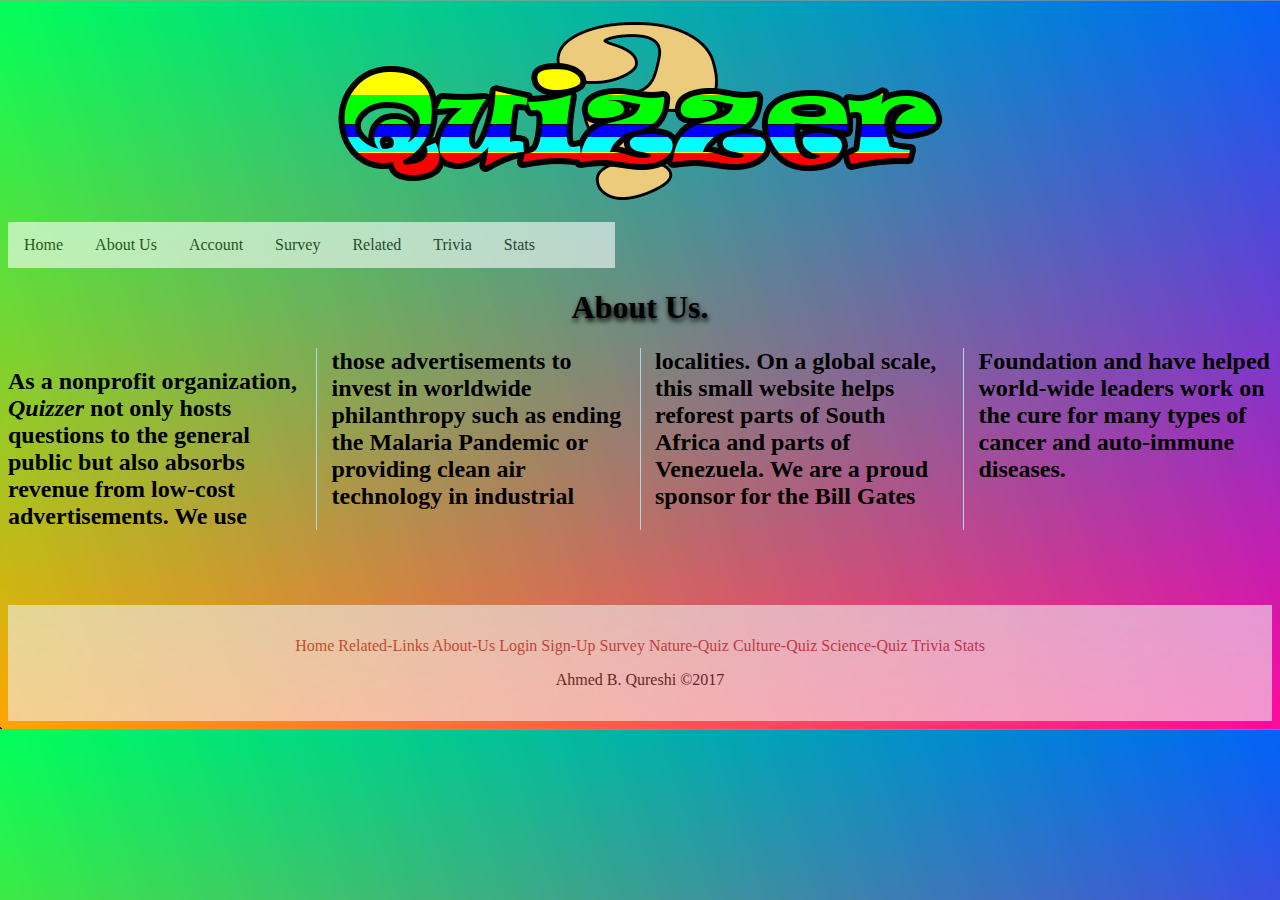
<file: aboutus.html>
﻿<!--Author: Ahmed B. Qureshi
	Date: 1/30/2017-->

	<!DOCTYPE html>
	<html lang = "en">
	<head>
		<meta charset = "utf-8">
		<title>Welcome to the Quiz Website!</title>
		<link rel="stylesheet" type="text/css" href="stylesheet.css">
		<script src="script.js"></script>
	</head>
	<body>
		<header>
			<center><a href = "index.html"><img src = "Quizzer.png" title = "Quizzer Logo" alt = "The logo for the Quizzer website."></a></center>
			<!--INSERT LOGO-->
		</header>

		<!-- Top Navbar-->
		<ul class="menuList" id = "menuListOthers">
			<li><a href="index.html">Home</a></li>
			<li><a href="aboutus.html">About Us</a></li>
			<li class="dropdown">
				<a href="#" class="dropbtn">Account</a>
				<div class="dropdown-content">
					<a href="login.html">Login</a>
					<a href="signup.html">Sign Up</a>
				</div>
			</li>
			<li><a href="survey.html">Survey</a></li>
			<li><a href= "relatedlinks.html">Related</a></li>
            <li><a href="trivia.html">Trivia</a></li>
            <li><a href="stats.html">Stats</a></li>


		</ul>


		<!-- Heading -->
		<p><h1><strong><center>About Us.</center></strong> </h1></p>

		<!-- Fixed amount of columns -->
		<div id = "FourColumns"><p><h2>As a nonprofit organization, <em>Quizzer</em> not only hosts
			questions to the general public but also absorbs revenue from
			low-cost advertisements. We use those advertisements to invest
			in worldwide philanthropy such as ending the Malaria Pandemic 
			or providing clean air technology in industrial localities. On
			a global scale, this small website helps reforest parts of 
			South Africa and parts of Venezuela. We are a proud sponsor for
			the Bill Gates Foundation and have helped world-wide leaders
			work on the cure for many types of cancer and auto-immune diseases.
		</h2></p>
	</div>

	<!-- Footer -->
	<footer class="footer" id="AboutUsFooterFix">
		<p>
			<center><a href="index.html">Home</a>
				<a href="relatedlinks.html">Related-Links</a>
				<a href="aboutus.html">About-Us</a>
				<a href="login.html">Login</a>
				<a href="signup.html">Sign-Up</a>
				<a href="survey.html">Survey</a>
				<a href="naturequiz.html">Nature-Quiz</a>
				<a href="culturequiz.html">Culture-Quiz</a>
				<a href="sciencequiz.html">Science-Quiz</a>
                <a href="trivia.html">Trivia</a>
                <a href="stats.html">Stats</a>

			</center>
		</p>
		<p><center>Ahmed B. Qureshi &copy;2017</center></p>
	</footer>	
</body>
</html>
</file>
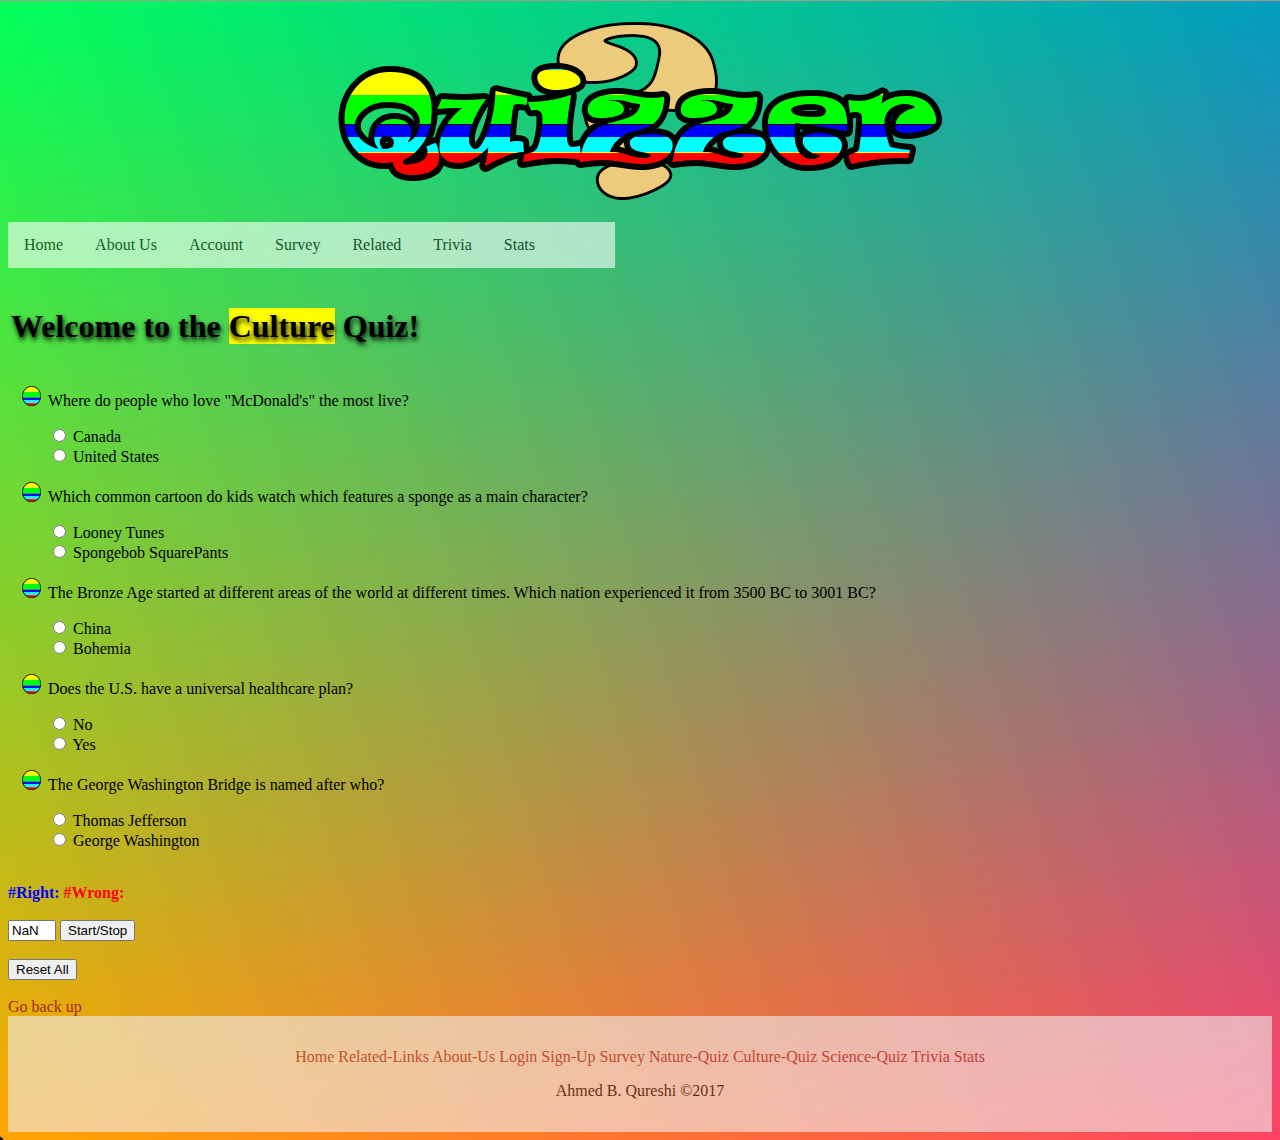
<file: culturequiz.html>
﻿<!--Author: Ahmed B. Qureshi
	Date: 1/30/2017-->

	<!DOCTYPE html>
	<html lang = "en">
	<head>
		<meta charset = "utf-8">
		<title name = "top">Welcome to the Culture Quiz!</title>
		<link rel="stylesheet" type="text/css" href="stylesheet.css">
		<script src="script.js"></script>
	</head>
	<body onload="keepCountUpdated()">
		<header>
			<center><img src = "Quizzer.png" title = "Quizzer Logo" alt = "The logo for the Quizzer website."></center>
			<!--INSERT LOGO-->
		</header>
		<!-- Top Navbar-->
		<ul class="menuList" id = "menuListQuiz">
			<li><a href="index.html">Home</a></li>
			<li><a href="aboutus.html">About Us</a></li>
			<li class="dropdown">
				<a href="#" class="dropbtn">Account</a>
				<div class="dropdown-content">
					<a href="login.html">Login</a>
					<a href="signup.html">Sign Up</a>
				</div>
			</li>
			<li><a href="survey.html">Survey</a></li>
			<li><a href= "relatedlinks.html">Related</a></li>
            <li><a href="trivia.html">Trivia</a></li>
            <li><a href="stats.html">Stats</a></li>


		</ul>


		<!--Table within a table-->
		<table>
			<tr>
				<td><h1>Welcome to the <mark>Culture</mark> Quiz!</h1></td>
			</tr>
		</table>

		<!--Using <p> and centering it since align table is not in HTML5-->
		<ol class = "listStyle">
			<li><p> Where do people who love "McDonald's" the most live?</p>
				<form action="">
					<input type="radio" name="gender" value="male" onclick="incorrect();"> Canada<br>
					<input type="radio" name="gender" value="female" onclick="correct();"> United States<br>
				</form>
			</li>
			<li><p> Which common cartoon do kids watch which features a sponge as a main character?</p>
				<form action="">
					<input type="radio" name="gender" value="male" onclick="incorrect();"> Looney Tunes<br>
					<input type="radio" name="gender" value="female" onclick="correct();"> Spongebob SquarePants<br>
				</form>
			</li>
			<li><p> The Bronze Age started at different areas of the world at different times. Which nation experienced it from 3500 BC to 3001 BC?</p>
				<form action="">
					<input type="radio" name="gender" value="male" onclick="incorrect();"> China<br>
					<input type="radio" name="gender" value="female" onclick="correct();"> Bohemia<br>
				</form>
			</li> <!--Bohemia-->
			<li><p> Does the U.S. have a universal healthcare plan?</p>
				<form action="">
					<input type="radio" name="gender" value="male" onclick="incorrect();"> No<br>
					<input type="radio" name="gender" value="female" onclick="correct();"> Yes<br>
				</form>
			</li>
			<li><p> The George Washington Bridge is named after who?</p>
				<form action="">
					<input type="radio" name="gender" value="male" onclick="incorrect();"> Thomas Jefferson<br>
					<input type="radio" name="gender" value="female" onclick="correct();"> George Washington<br>
				</form>
			</li>
		</ol>

		<!--Timer and buttons-->
		<br>
		<strong class = "timerTextRight">#Right:</strong> <label id="right"></label> <strong class = "timerTextWrong">#Wrong:</strong> <label id="wrong"></label>
		<br><br>
		<input type="text" id="txt">
		<button onclick="startCount()">Start/Stop</button>
		<!-- <button onclick="stopCount()">Stop count!</button> -->	
		<br><br><button onclick="resetAll();">Reset All</button>
		<br><br>

		<a href = "culturequiz.html#top">Go back up</a>
		<!-- Footer -->
		<footer class="footer">
			<p>
				<center><a href="index.html">Home</a>
					<a href="relatedlinks.html">Related-Links</a>
					<a href="aboutus.html">About-Us</a>
					<a href="login.html">Login</a>
					<a href="signup.html">Sign-Up</a>
					<a href="survey.html">Survey</a>
					<a href="naturequiz.html">Nature-Quiz</a>
					<a href="culturequiz.html">Culture-Quiz</a>
					<a href="sciencequiz.html">Science-Quiz</a>
                    <a href="trivia.html">Trivia</a>
                    <a href="stats.html">Stats</a>


				</center>
			</p>
			<p><center>Ahmed B. Qureshi &copy;2017</center></p>
		</footer>		
	</body>
	</html>
</file>
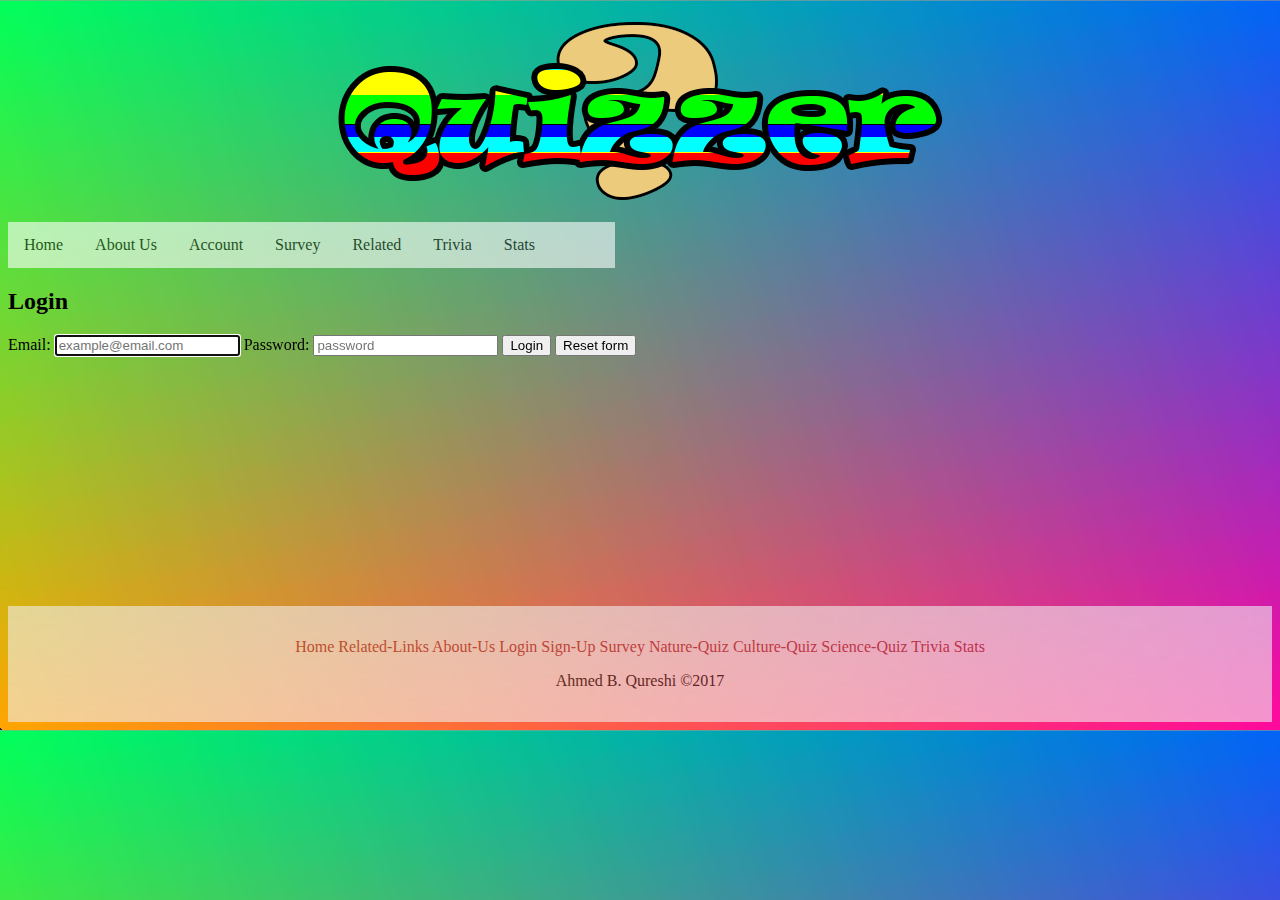
<file: login.html>
﻿<!--Author: Ahmed B. Qureshi
	Date: 1/30/2017-->

	<!DOCTYPE html>
	<html lang = "en">
	<head>
		<meta charset = "utf-8">
		<title>Login</title>
		<link rel="stylesheet" type="text/css" href="stylesheet.css">
		<script src="script.js"></script>

	</head>
	<body>
		<header>
			<center><img src = "Quizzer.png" title = "Quizzer Logo" alt = "The logo for the Quizzer website."></center>
			<!--INSERT LOGO-->
		</header>
		<!-- Top Navbar-->
		<ul class="menuList" id = "menuListOthers">
			<li><a href="index.html">Home</a></li>
			<li><a href="aboutus.html">About Us</a></li>
			<li class="dropdown">
				<a href="#" class="dropbtn">Account</a>
				<div class="dropdown-content">
					<a href="login.html">Login</a>
					<a href="signup.html">Sign Up</a>
				</div>
			</li>
			<li><a href="survey.html">Survey</a></li>
			<li><a href= "relatedlinks.html">Related</a></li>
            <li><a href="trivia.html">Trivia</a></li>
            <li><a href="stats.html">Stats</a></li>


		</ul>


		<p>
			<h2>Login</h2>
		</p>

		<!--Login Form-->
		<form id="LoginForm" name="login" action="index.html" method="get">
			<label for="useremail">Email: </label>
			<input type="email" name="useremail" placeholder="example@email.com" autofocus required>
			<label for="password" name="password" placeholder="password">Password: </label>
			<input type="password" name="password" placeholder="password" required>
			<input type="submit" value="Login">
			<input type="button" onclick="ResetDialog('LoginForm')" value="Reset form">
		</form>

		<footer class="footer" id="footerFix">
			<p>
				<center><a href="index.html">Home</a>
					<a href="relatedlinks.html">Related-Links</a>
					<a href="aboutus.html">About-Us</a>
					<a href="login.html">Login</a>
					<a href="signup.html">Sign-Up</a>
					<a href="survey.html">Survey</a>
					<a href="naturequiz.html">Nature-Quiz</a>
					<a href="culturequiz.html">Culture-Quiz</a>
					<a href="sciencequiz.html">Science-Quiz</a>
                    <a href="trivia.html">Trivia</a>
                    <a href="stats.html">Stats</a>


				</center>
			</p>
			<p><center>Ahmed B. Qureshi &copy;2017</center></p>
		</footer>
	</body>
	</html>
</file>
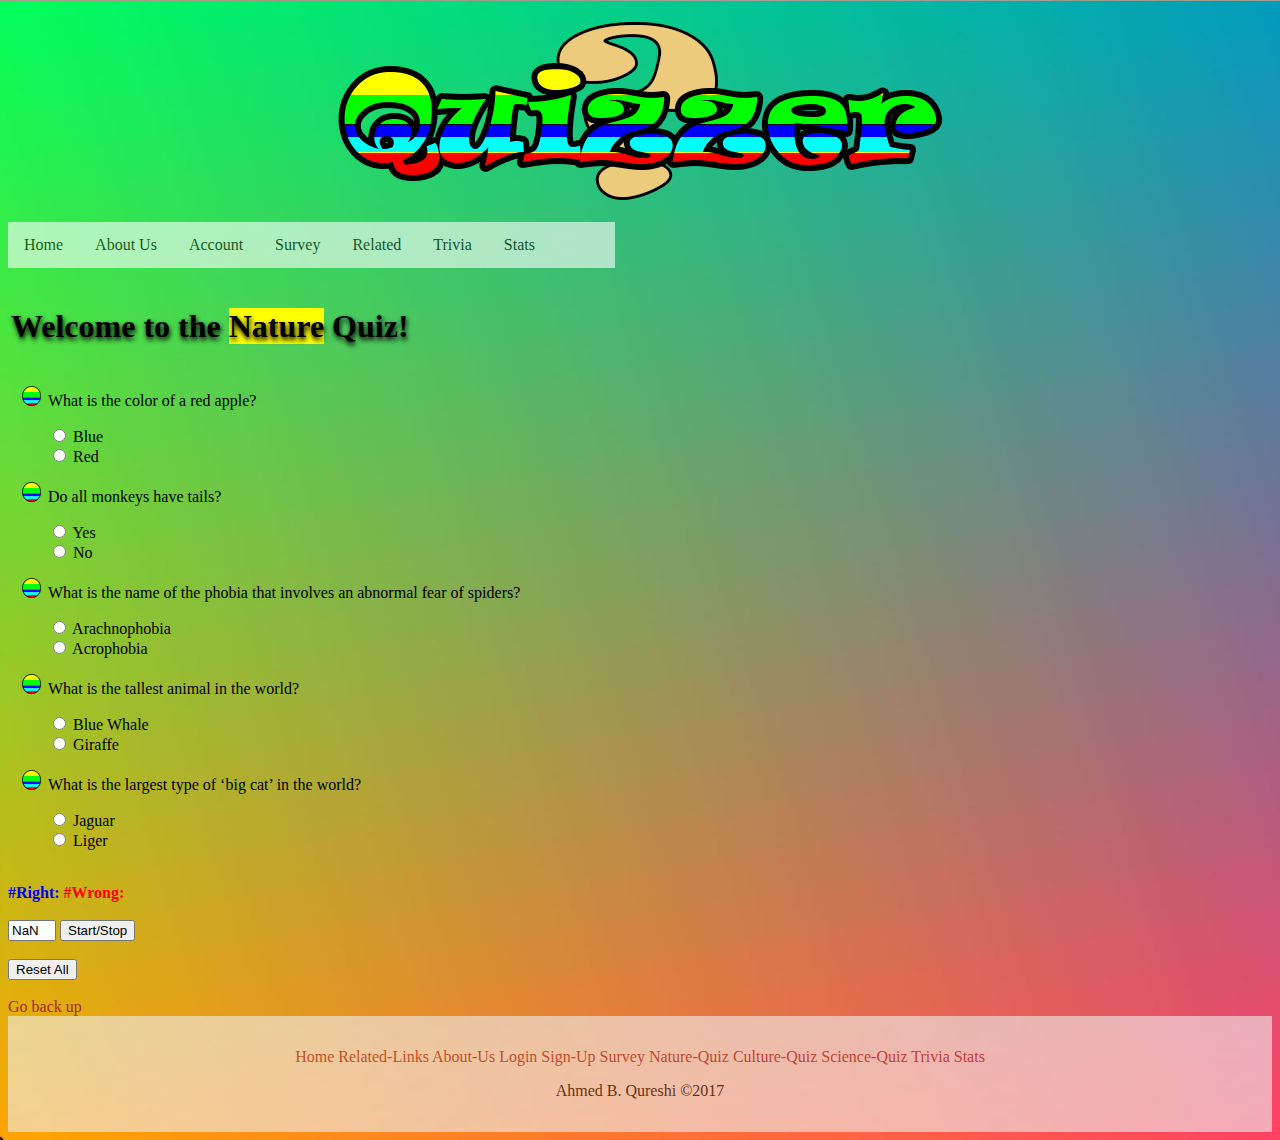
<file: naturequiz.html>
﻿<!--Author: Ahmed B. Qureshi
	Date: 1/30/2017-->

	<!DOCTYPE html>
	<html lang = "en">
	<head>
		<meta charset = "utf-8">
		<title name = "top">Welcome to the Nature Quiz!</title>
		<link rel="stylesheet" type="text/css" href="stylesheet.css">
		<script src="script.js"></script>
	</head>
	<body onload="keepCountUpdated()">
		<header>
			<center><img src = "Quizzer.png" title = "Quizzer Logo" alt = "The logo for the Quizzer website."></center>
			<!--INSERT LOGO-->
		</header>
		<!-- Top Navbar-->
		<ul class="menuList" id = "menuListQuiz">
			<li><a href="index.html">Home</a></li>
			<li><a href="aboutus.html">About Us</a></li>
			<li class="dropdown">
				<a href="#" class="dropbtn">Account</a>
				<div class="dropdown-content">
					<a href="login.html">Login</a>
					<a href="signup.html">Sign Up</a>
				</div>
			</li>
			<li><a href="survey.html">Survey</a></li>
			<li><a href= "relatedlinks.html">Related</a></li>
            <li><a href="trivia.html">Trivia</a></li>
            <li><a href="stats.html">Stats</a></li>


		</ul>

		
		<!--Table within a table-->
		<table>
			<tr>
				<td><h1>Welcome to the <mark>Nature</mark> Quiz!</h1></td>
			</tr>
		</table>

		<!--Using <p> and centering it since align table is not in HTML5-->

		<ol class = "listStyle">
			<li><p> What is the color of a red apple?</p>
					<form action="">
					  <input type="radio" name="gender" value="male" onclick="incorrect();"> Blue<br>
					  <input type="radio" name="gender" value="female" onclick="correct();"> Red<br>
					</form>
			</li> 
			<li><p> Do all monkeys have tails?</p>
					<form action="">
					  <input type="radio" name="gender" value="male" onclick="incorrect();"> Yes<br>
					  <input type="radio" name="gender" value="female" onclick="correct();"> No<br>
					</form>
			</li>
			<li><p> What is the name of the phobia that involves an abnormal fear of spiders?</p>
					<form action="">
					  <input type="radio" name="gender" value="male" onclick="correct();"> Arachnophobia<br>
					  <input type="radio" name="gender" value="female" onclick="incorrect();"> Acrophobia<br>
					</form>
			</li>
			<li><p> What is the tallest animal in the world?</p>
					<form action="">
					  <input type="radio" name="gender" value="male" onclick="incorrect();"> Blue Whale<br>
					  <input type="radio" name="gender" value="female" onclick="correct();"> Giraffe<br>
					</form>
			</li>
			<li><p> What is the largest type of ‘big cat’ in the world?</p>
					<form action="">
					  <input type="radio" name="gender" value="male" onclick="incorrect();"> Jaguar<br>
					  <input type="radio" name="gender" value="female" onclick="correct();"> Liger<br>
					</form>
			</li>
			<!--red, no, arachnophobia, giraffe, liger -->
		</ol>

		<!--Timer and buttons-->
		<br>
		<strong class = "timerTextRight">#Right:</strong> <label id="right"></label> <strong class = "timerTextWrong">#Wrong:</strong> <label id="wrong"></label>
		<br><br>
		<input type="text" id="txt">
		<button onclick="startCount()">Start/Stop</button>
		<!-- <button onclick="stopCount()">Stop count!</button> -->	
		<br><br><button onclick="resetAll();">Reset All</button>
		<br><br>



		<a href = "naturequiz.html#top">Go back up</a>

		<!-- Footer -->
		<footer class="footer">
			<p>
				<center><a href="index.html">Home</a>
					<a href="relatedlinks.html">Related-Links</a>
					<a href="aboutus.html">About-Us</a>
					<a href="login.html">Login</a>
					<a href="signup.html">Sign-Up</a>
					<a href="survey.html">Survey</a>
					<a href="naturequiz.html">Nature-Quiz</a>
					<a href="culturequiz.html">Culture-Quiz</a>
					<a href="sciencequiz.html">Science-Quiz</a>
                    <a href="trivia.html">Trivia</a>
                    <a href="stats.html">Stats</a>


				</center>
			</p>
			<p><center>Ahmed B. Qureshi &copy;2017</center></p>
		</footer>		
	</body>
	</html>
</file>
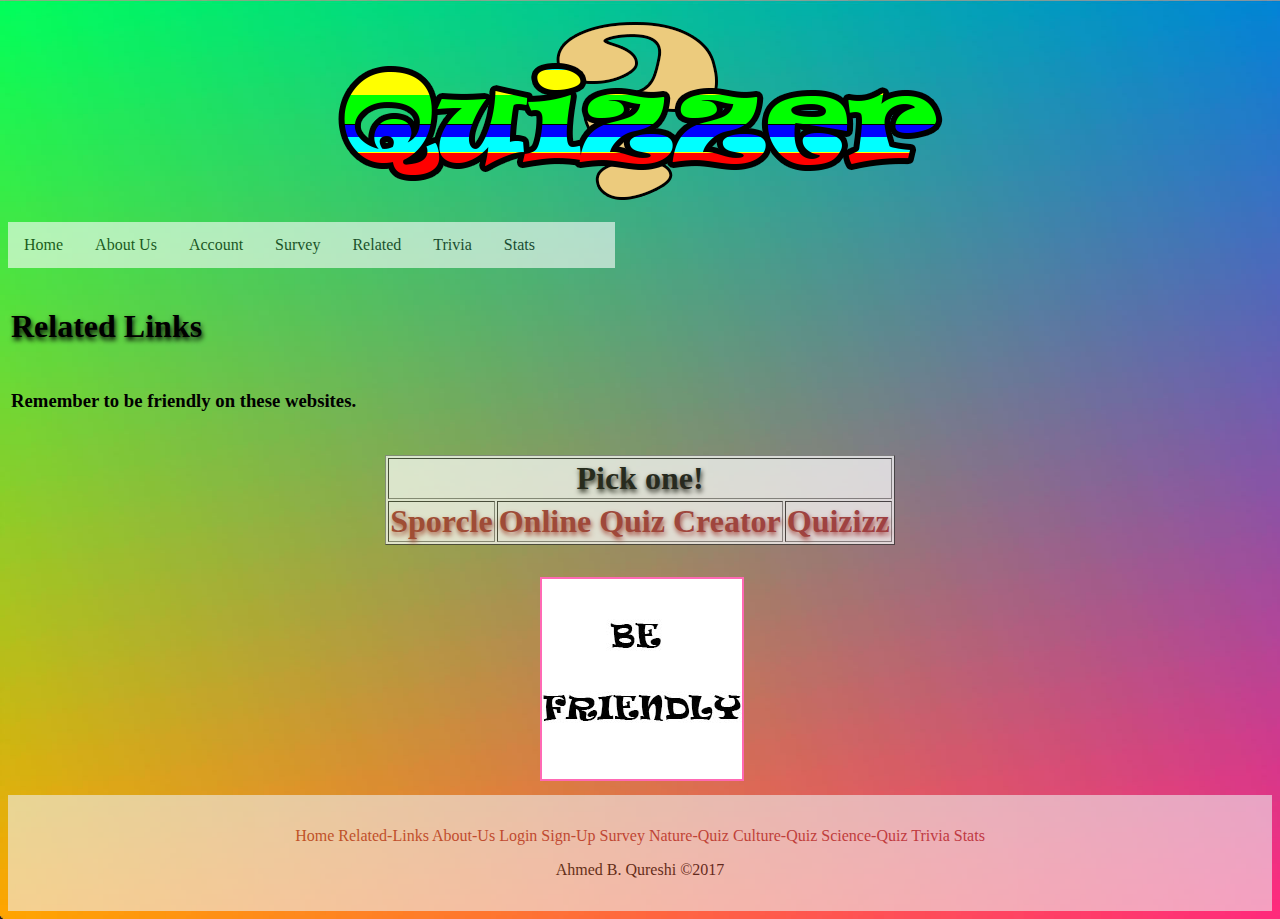
<file: relatedlinks.html>
﻿<!--Author: Ahmed B. Qureshi
	Date: 1/30/2017-->

	<!DOCTYPE html>
	<html lang = "en">
	<head>
		<meta charset = "utf-8">
		<title>Related Links</title>
		<link rel="stylesheet" type="text/css" href="stylesheet.css">
		<script src="script.js"></script>
	</head>
	<body>
		<header>
			<center><img src = "Quizzer.png" title = "Quizzer Logo" alt = "The logo for the Quizzer website."></center>
			<!--INSERT LOGO-->
		</header>
		<!-- Top Navbar-->
		<ul class="menuList" id = "menuListOthers">
			<li><a href="index.html">Home</a></li>
			<li><a href="aboutus.html">About Us</a></li>
			<li class="dropdown">
				<a href="#" class="dropbtn">Account</a>
				<div class="dropdown-content">
					<a href="login.html">Login</a>
					<a href="signup.html">Sign Up</a>
				</div>
			</li>
			<li><a href="survey.html">Survey</a></li>
			<li><a href= "relatedlinks.html">Related</a></li>
            <li><a href="trivia.html">Trivia</a></li>
            <li><a href="stats.html">Stats</a></li>


		</ul>


		<!--Table within a table-->
		<table>
			<tr>
				<td><h1>Related Links</h1></td>
			</tr>
			<tr>
				<td><h3>Remember to be friendly on these websites.</h3></td>
			</tr>
		</table>

		<!--Using <p> and centering it since align table is not in HTML5-->
		<center><p><h1>
			<table border = 1px id = "RelatedLinks">
				<th colspan = 3>Pick one!</th>
				<tr>
					<td><a href= "https://www.sporcle.com/">Sporcle</a></td>
					<td><a href= "https://www.onlinequizcreator.com/">Online Quiz Creator</a></td>
					<td><a href= "https://quizizz.com/">Quizizz</a></td>
				</tr>
			</table>
		</p></h1></center>

		<!--melting images-->
		<div id = "melting">
				<img class = "bottom" src = "melting2.jpg" alt = "Mickey Mouse" >
				<img class = "top" src = "melting1.jpg" alt = "Donald Duck" >
		</div>

		<!-- Footer -->
		<footer class="footer" id="footerFix">
			<p>
				<center><a href="index.html">Home</a>
					<a href="relatedlinks.html">Related-Links</a>
					<a href="aboutus.html">About-Us</a>
					<a href="login.html">Login</a>
					<a href="signup.html">Sign-Up</a>
					<a href="survey.html">Survey</a>
					<a href="naturequiz.html">Nature-Quiz</a>
					<a href="culturequiz.html">Culture-Quiz</a>
					<a href="sciencequiz.html">Science-Quiz</a>
                    <a href="trivia.html">Trivia</a>
                    <a href="stats.html">Stats</a>


				</center>
			</p>
			<p><center>Ahmed B. Qureshi &copy;2017</center></p>
		</footer>		
	</body>
	</html>
</file>
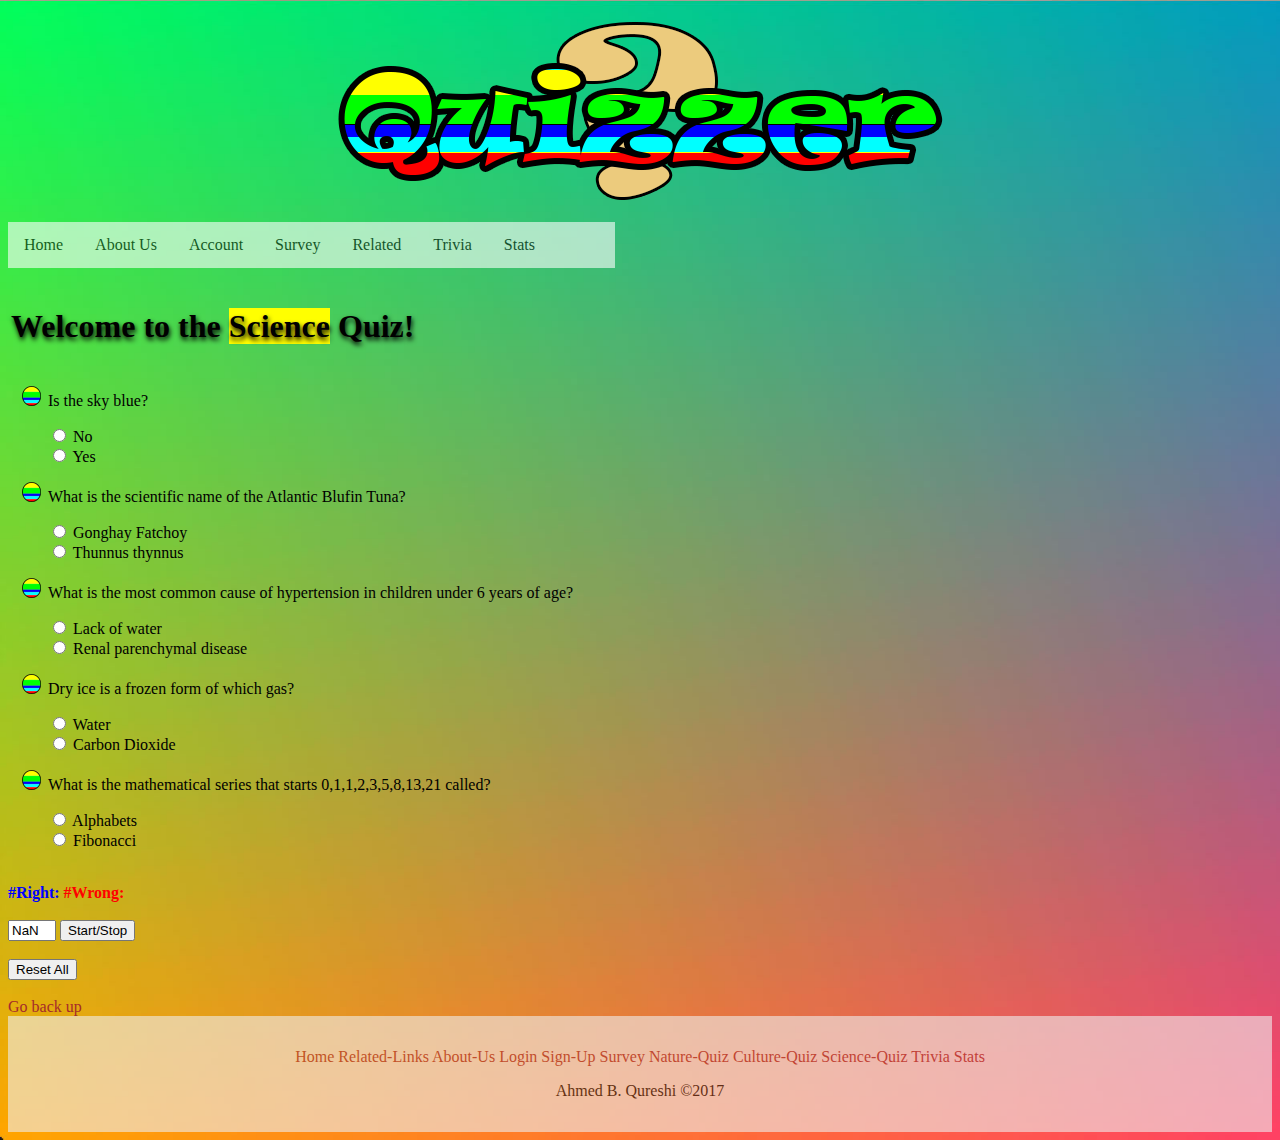
<file: sciencequiz.html>
﻿<!--Author: Ahmed B. Qureshi
	Date: 1/30/2017-->

	<!DOCTYPE html>
	<html lang = "en">
	<head>
		<meta charset = "utf-8">
		<title name = "top">Welcome to the Science Quiz!</title>
		<link rel="stylesheet" type="text/css" href="stylesheet.css">
		<script src="script.js"></script>
	</head>
	<body onload="keepCountUpdated()">
		<header>
			<center><img src = "Quizzer.png" title = "Quizzer Logo" alt = "The logo for the Quizzer website."></center>
			<!--INSERT LOGO-->
		</header>
		<!-- Top Navbar-->
		<ul class="menuList" id = "menuListQuiz">
			<li><a href="index.html">Home</a></li>
			<li><a href="aboutus.html">About Us</a></li>
			<li class="dropdown">
				<a href="#" class="dropbtn">Account</a>
				<div class="dropdown-content">
					<a href="login.html">Login</a>
					<a href="signup.html">Sign Up</a>
				</div>
			</li>
			<li><a href="survey.html">Survey</a></li>
			<li><a href= "relatedlinks.html">Related</a></li>
            <li><a href="trivia.html">Trivia</a></li>
            <li><a href="stats.html">Stats</a></li>


		</ul>

		
		<!--Table within a table-->
		<table>
			<tr>
				<td><h1>Welcome to the <mark>Science</mark> Quiz!</h1></td>
			</tr>
		</table>

		<!--Using <p> and centering it since align table is not in HTML5-->
		<ol class = "listStyle">
			<li><p> Is the sky blue?</p>
			<form action="">
					<input type="radio" name="gender" value="male" onclick="incorrect();"> No<br>
					<input type="radio" name="gender" value="female" onclick="correct();"> Yes<br>
				</form>
			</li>
			<li><p> What is the scientific name of the Atlantic Blufin Tuna?</p>
			<form action="">
					<input type="radio" name="gender" value="male" onclick="incorrect();"> Gonghay Fatchoy<br>
					<input type="radio" name="gender" value="female" onclick="correct();"> Thunnus thynnus<br>
				</form>
			</li> <!--Thunnus thynnus-->
			<li><p> What is the most common cause of hypertension in children under 6 years of age?</p>
			<form action="">
					<input type="radio" name="gender" value="male" onclick="incorrect();"> Lack of water<br>
					<input type="radio" name="gender" value="female" onclick="correct();"> Renal parenchymal disease<br>
				</form>
			</li> <!--Renal parenchymal disease-->
			<li><p> Dry ice is a frozen form of which gas? </p>
			<form action="">
					<input type="radio" name="gender" value="male" onclick="incorrect();"> Water<br>
					<input type="radio" name="gender" value="female" onclick="correct();"> Carbon Dioxide<br>
				</form>
			</li>
			<li><p> What is the mathematical series that starts 0,1,1,2,3,5,8,13,21 called?</p>
			<form action="">
					<input type="radio" name="gender" value="male" onclick="incorrect();"> Alphabets<br>
					<input type="radio" name="gender" value="female" onclick="correct();"> Fibonacci<br>
				</form>
			</li>
		</ol>

		<!--Timer and buttons-->
		<br>
		<strong class = "timerTextRight">#Right:</strong> <label id="right"></label> <strong class = "timerTextWrong">#Wrong:</strong> <label id="wrong"></label>
		<br><br>
		<input type="text" id="txt">
		<button onclick="startCount()">Start/Stop</button>
		<!-- <button onclick="stopCount()">Stop count!</button> -->	
		<br><br><button onclick="resetAll();">Reset All</button>
		<br><br>

		<a href = "sciencequiz.html#top">Go back up</a>
		<!-- Footer -->
		<footer class="footer">
			<p>
				<center><a href="index.html">Home</a>
					<a href="relatedlinks.html">Related-Links</a>
					<a href="aboutus.html">About-Us</a>
					<a href="login.html">Login</a>
					<a href="signup.html">Sign-Up</a>
					<a href="survey.html">Survey</a>
					<a href="naturequiz.html">Nature-Quiz</a>
					<a href="culturequiz.html">Culture-Quiz</a>
					<a href="sciencequiz.html">Science-Quiz</a>
                    <a href="trivia.html">Trivia</a>
                    <a href="stats.html">Stats</a>


				</center>
			</p>
			<p><center>Ahmed B. Qureshi &copy;2017</center></p>
		</footer>		
	</body>
	</html>
</file>
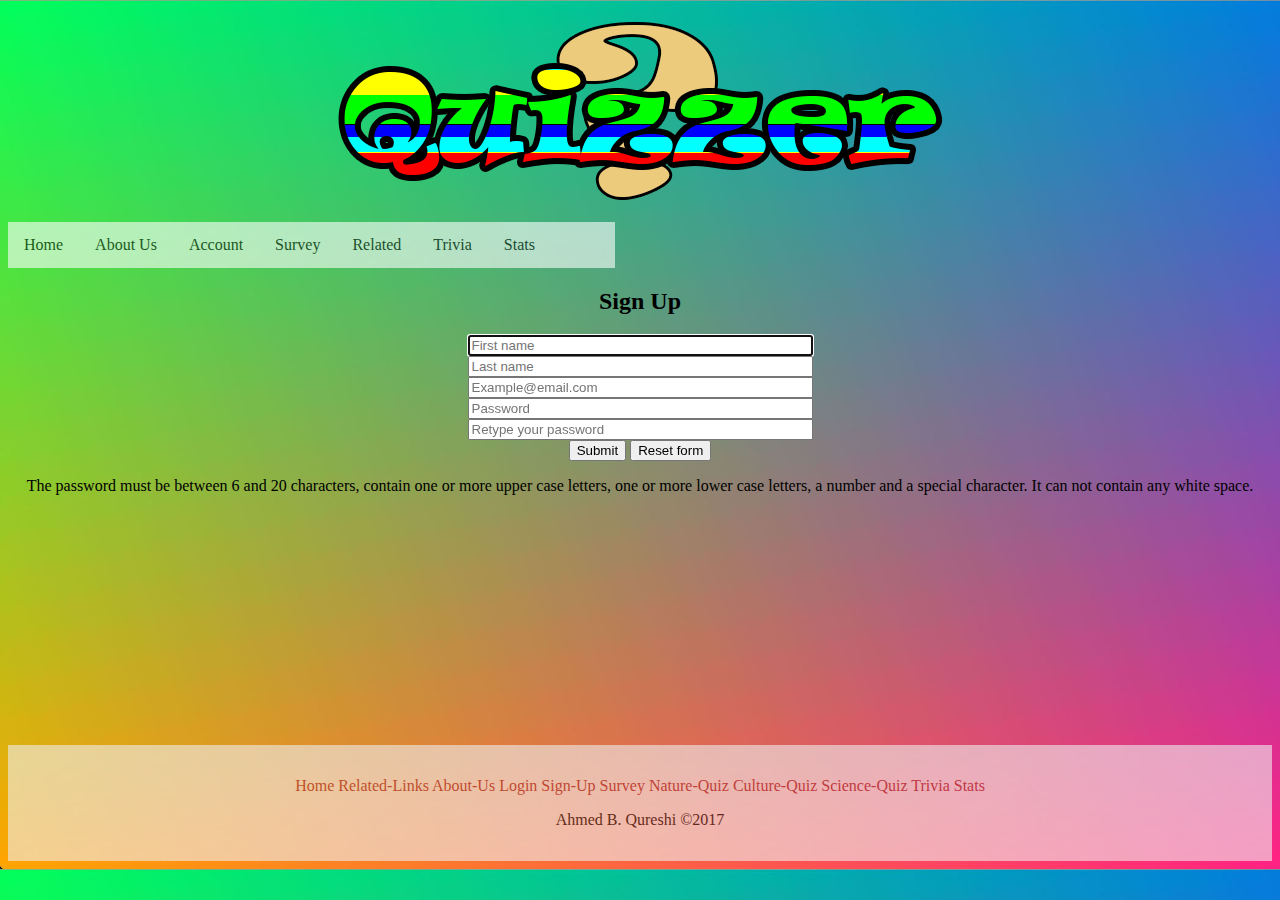
<file: signup.html>
﻿<!--Author: Ahmed B. Qureshi
	Date: 1/30/2017-->

	<!DOCTYPE html>
	<html lang = "en">
	<head>
		<meta charset = "utf-8">
		<title>Sign Up</title>
		<link rel="stylesheet" type="text/css" href="stylesheet.css">
		<script src="script.js"></script>

	</head>
	<body>
		<header>
			<center><img src = "Quizzer.png" title = "Quizzer Logo" alt = "The logo for the Quizzer website."></center>
			<!--INSERT LOGO-->
		</header>
		<!-- Top Navbar-->
		<ul class="menuList" id = "menuListOthers">
			<li><a href="index.html">Home</a></li>
			<li><a href="aboutus.html">About Us</a></li>
			<li class="dropdown">
				<a href="#" class="dropbtn">Account</a>
				<div class="dropdown-content">
					<a href="login.html">Login</a>
					<a href="signup.html">Sign Up</a>
				</div>
			</li>
			<li><a href="survey.html">Survey</a></li>
			<li><a href= "relatedlinks.html">Related</a></li>
            <li><a href="trivia.html">Trivia</a></li>
            <li><a href="stats.html">Stats</a></li>


		</ul>


		<center><p>
			<h2>Sign Up</h2>
		</p>

		<!--Signup Form-->
		<form id="SignupForm" name="login" action="index.html" method="get">

			<!--<label for="First Name" name="firstName" placeholder="First Name">First Name: </label>-->
			<input id="FName" type="text" name="firstName" placeholder="First name" size = 40px required autofocus>
			<br>
			<!--<label for="Last Name" name="lastName" placeholder="Last Name">Last Name: </label>-->
			<input id="LName" type="text" name="lastName" placeholder="Last name" size = 40px required>
			<br>
			<!--<label for="useremail">Email: </label>-->
			<input type="email" name="useremail" placeholder="Example@email.com" onkeyup="localStorage.setItem('firstname', document.getElementById('email').innerHTML);" autofocus required id = "email" size = 40px>
			<br>
			<!--<label for="password1" name="password1" placeholder="password">Password: </label>-->
			<input id="password1" type="password" name="password1" placeholder="Password" onkeyup="checkPass();" required size = 40px>
			<br>
			<!--<label for="password2" name="password2" placeholder="password2">Retype Password: </label>-->
			<input id="password2" type="password" name="password2" placeholder="Retype your password" onkeyup="checkPass();" required size = 40px>
			<br>
			<input type="submit" id = "submit" onclick = "LoginSuccessful ()">
			<input type="button" onclick="ResetDialog('SignupForm')" value="Reset form">
			<center><p id="match"></p></center>
			<p id="conditions">The password must be between 6 and 20 characters, contain one or more upper case letters, one or more lower case letters, a number and a special character. It can not contain any white space.</p>

		</form>
	</center>

		<footer class="footer" id="footerFix">
			<p>
				<center><a href="index.html">Home</a>
					<a href="relatedlinks.html">Related-Links</a>
					<a href="aboutus.html">About-Us</a>
					<a href="login.html">Login</a>
					<a href="signup.html">Sign-Up</a>
					<a href="survey.html">Survey</a>
					<a href="naturequiz.html">Nature-Quiz</a>
					<a href="culturequiz.html">Culture-Quiz</a>
					<a href="sciencequiz.html">Science-Quiz</a>
                    <a href="trivia.html">Trivia</a>
                    <a href="stats.html">Stats</a>


				</center>
			</p>
			<p><center>Ahmed B. Qureshi &copy;2017</center></p>
		</footer>
	</body>
	</html>
</file>
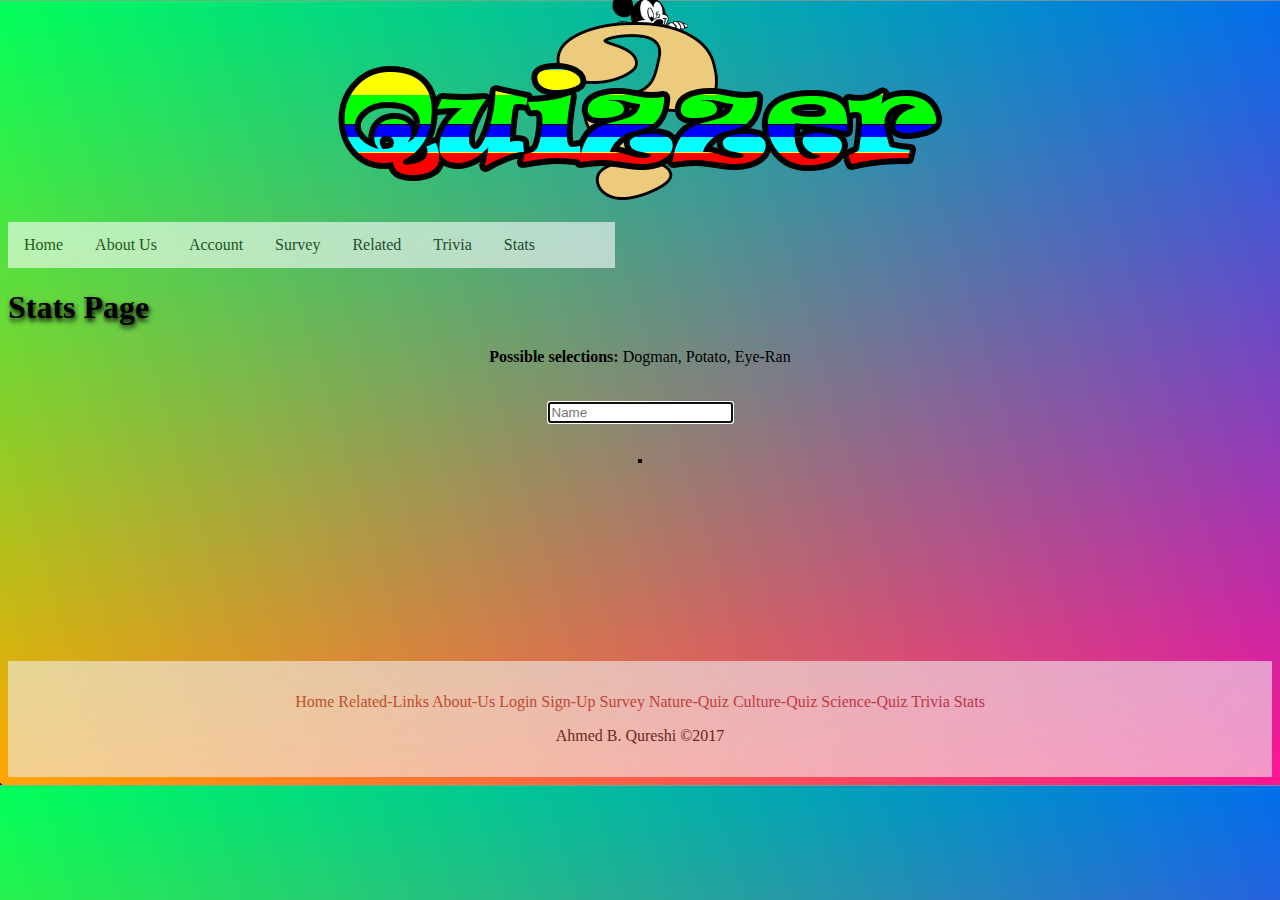
<file: stats.html>
﻿<!--Author: Ahmed B. Qureshi
    Date: 1/30/2017-->

<!DOCTYPE html>
<html lang="en">
<head>
    <meta charset="utf-8">
    <title>Welcome to the Quiz Website!</title>
    <link rel="stylesheet" type="text/css" href="stylesheet.css">
    <script src="script.js"></script>
</head>
<body>
    <header>
        <center><a href="index.html"><img src="Quizzer.png" title="Quizzer Logo" alt="The logo for the Quizzer website."></a></center>
        <img src="mickeyPeeking.png" title="Mickey Mouse" alt="Mickey Mouse peeking ontop of the logo" id="mickeyMouse">
        <!--INSERT LOGO-->
    </header>

    <!-- Top Navbar-->

    <ul class="menuList">
        <li><a href="index.html">Home</a></li>
        <li><a href="aboutus.html">About Us</a></li>
        <li class="dropdown">
            <a href="#" class="dropbtn">Account</a>
            <div class="dropdown-content">
                <a href="login.html">Login</a>
                <a href="signup.html">Sign Up</a>
            </div>
        </li>
        <li><a href="survey.html">Survey</a></li>
        <li><a href="relatedlinks.html">Related</a></li>
        <li><a href="trivia.html">Trivia</a></li>
        <li><a href="stats.html">Stats</a></li>


    </ul>

    <h1>Stats Page</h1>

    <center><strong>Possible selections:</strong> Dogman, Potato, Eye-Ran</center>
    <br><br>

    <form action="" autocomplete="on">
        <center><input type="text" id="txt1" onkeyup="loadXML()" oninput="loadXML()" placeholder="Name" autofocus></center>
    </form>
    <br><br>
    <table id="ObjectInfo"></table>
    <br><br>
    <br><br>
    <br><br>
    <br><br>
    <br><br>
    <br>

    <!-- Footer -->
    <footer class="footer">
        <p>
            <center>
                <a href="index.html">Home</a>
                <a href="relatedlinks.html">Related-Links</a>
                <a href="aboutus.html">About-Us</a>
                <a href="login.html">Login</a>
                <a href="signup.html">Sign-Up</a>
                <a href="survey.html">Survey</a>
                <a href="naturequiz.html">Nature-Quiz</a>
                <a href="culturequiz.html">Culture-Quiz</a>
                <a href="sciencequiz.html">Science-Quiz</a>
                <a href="trivia.html">Trivia</a>
                <a href="stats.html">Stats</a>

            </center>
        </p>
        <p><center>Ahmed B. Qureshi &copy;2017</center></p>
    </footer>
</body>
</html>
</file>
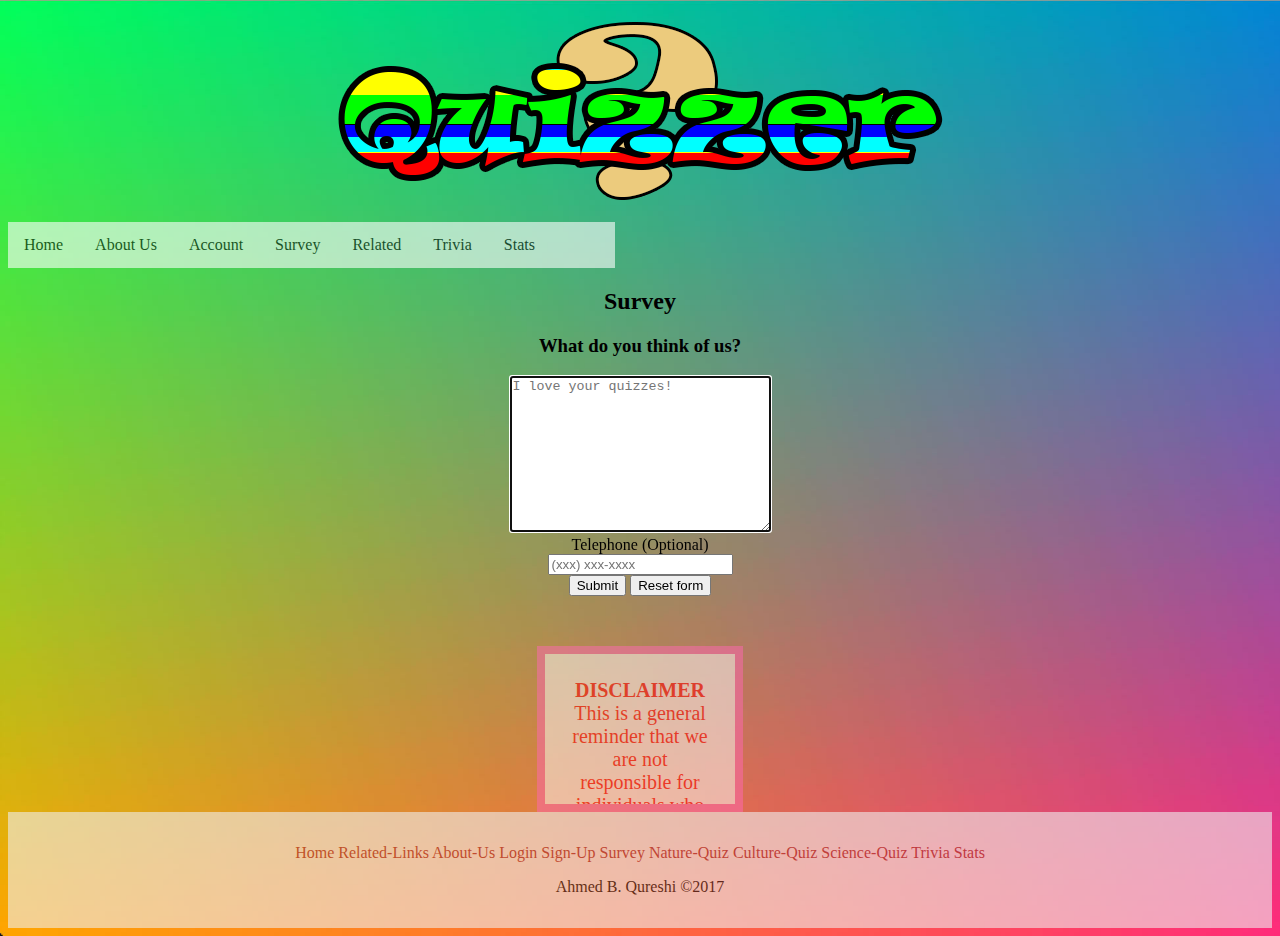
<file: survey.html>
﻿<!--Author: Ahmed B. Qureshi
	Date: 1/30/2017-->

	<!DOCTYPE html>
	<html lang = "en">
	<head>
		<meta charset = "utf-8">
		<title>Survey</title>
		<link rel="stylesheet" type="text/css" href="stylesheet.css">
		<script src="script.js"></script>

	</head>
	<body>
		<header>
			<center><img src = "Quizzer.png" title = "Quizzer Logo" alt = "The logo for the Quizzer website."></center>
			<!--INSERT LOGO-->
		</header>
		<!-- Top Navbar-->
		<ul class="menuList" id = "menuListSurvey">
			<li><a href="index.html">Home</a></li>
			<li><a href="aboutus.html">About Us</a></li>
			<li class="dropdown">
				<a href="#" class="dropbtn">Account</a>
				<div class="dropdown-content">
					<a href="login.html">Login</a>
					<a href="signup.html">Sign Up</a>
				</div>
			</li>
			<li><a href="survey.html">Survey</a></li>
			<li><a href= "relatedlinks.html">Related</a></li>
            <li><a href="trivia.html">Trivia</a></li>
            <li><a href="stats.html">Stats</a></li>


		</ul>


		<p>
			<center>
				<h2>Survey</h2>
				<h3>What do you think of us?</h3>
			</center>
		</p>

		<!--Login Form-->
		<center><form action="index.html" id="SurveyForm">
			<textarea name="message" rows="10" cols="30" placeholder="I love your quizzes!" autofocus></textarea>
			<br>
			<label for="tel" name="tel" placeholder = "(xxx) xxx-xxxx">Telephone (Optional) </label>
			<br>
			<input type = "tel" name = "tel" placeholder = "(xxx) xxx-xxxx">
			<br>
			<input type = "submit" value = "Submit">
			<input type="button" onclick="ResetDialog('SurveyForm')" value="Reset form">

		</form></center>

		<center><div id = "disclaimer">
			<strong>DISCLAIMER</strong>
			This is a general reminder that we are not
			responsible for individuals who use our
			website and plan to drive an automobile at
			the same time. We are not liable for anything.
		</div></center>

		<footer class="footer">
			<p>
				<center><a href="index.html">Home</a>
					<a href="relatedlinks.html">Related-Links</a>
					<a href="aboutus.html">About-Us</a>
					<a href="login.html">Login</a>
					<a href="signup.html">Sign-Up</a>
					<a href="survey.html">Survey</a>
					<a href="naturequiz.html">Nature-Quiz</a>
					<a href="culturequiz.html">Culture-Quiz</a>
					<a href="sciencequiz.html">Science-Quiz</a>
                    <a href="trivia.html">Trivia</a>
                    <a href="stats.html">Stats</a>


				</center>
			</p>
			<p><center>Ahmed B. Qureshi &copy;2017</center></p>
		</footer>
	</body>
	</html>
</file>
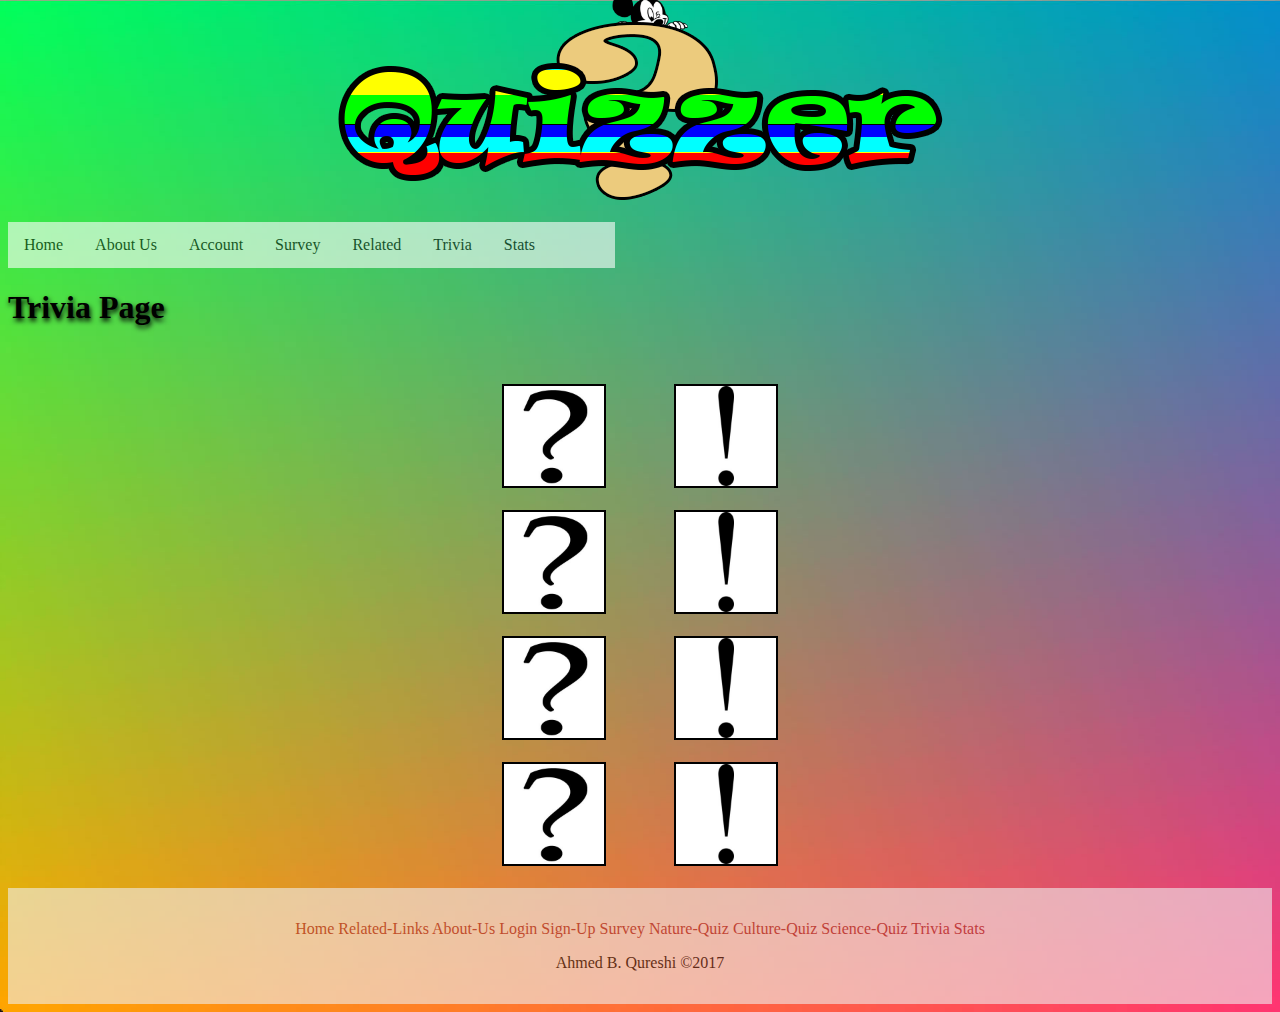
<file: trivia.html>
﻿<!--Author: Ahmed B. Qureshi
    Date: 1/30/2017-->

<!DOCTYPE html>
<html lang="en">
<head>
    <meta charset="utf-8">
    <title>Welcome to the Quiz Website!</title>
    <link rel="stylesheet" type="text/css" href="stylesheet.css">
    <script src="script.js"></script>
</head>
<body>
    <header>
        <center><a href="index.html"><img src="Quizzer.png" title="Quizzer Logo" alt="The logo for the Quizzer website."></a></center>
        <img src="mickeyPeeking.png" title="Mickey Mouse" alt="Mickey Mouse peeking ontop of the logo" id="mickeyMouse">
        <!--INSERT LOGO-->
    </header>

    <!-- Top Navbar-->

    <ul class="menuList">
        <li><a href="index.html">Home</a></li>
        <li><a href="aboutus.html">About Us</a></li>
        <li class="dropdown">
            <a href="#" class="dropbtn">Account</a>
            <div class="dropdown-content">
                <a href="login.html">Login</a>
                <a href="signup.html">Sign Up</a>
            </div>
        </li>
        <li><a href="survey.html">Survey</a></li>
        <li><a href="relatedlinks.html">Related</a></li>
        <li><a href="trivia.html">Trivia</a></li>
        <li><a href="stats.html">Stats</a></li>

    </ul>

    <h1>Trivia Page</h1>



    <!--Question and Answer Image-->
    <center>

    <!--Answer-->
    <div id="ans"></div>
    <br><br>

    <img id="Q1" class="QuestionImage" src="QuestionMark.jpg" alt="Trivia Question Logo"  onmouseover="loadDocAnsQ1();">
    &nbsp; &nbsp; &nbsp; &nbsp; &nbsp; &nbsp; &nbsp; &nbsp;
    <img id="A1" class="QuestionImage" src="ExclamationMark.jpg" alt="Trivia Answer Logo"  onmouseover="loadDocAnsA1();">
    <br><br>

    <img class="QuestionImage" src="QuestionMark.jpg" alt="Trivia Question Logo" id="Q2" onmouseover="loadDocAnsQ2();">
    &nbsp; &nbsp; &nbsp; &nbsp; &nbsp; &nbsp; &nbsp; &nbsp;
    <img class="QuestionImage" src="ExclamationMark.jpg" alt="Trivia Answer Logo" id="A2" onmouseover="loadDocAnsA2();">
    <br><br>

    <img class="QuestionImage" src="QuestionMark.jpg" alt="Trivia Question Logo" id="Q3" onmouseover="loadDocAnsQ3();">
    &nbsp; &nbsp; &nbsp; &nbsp; &nbsp; &nbsp; &nbsp; &nbsp;
    <img class="QuestionImage" src="ExclamationMark.jpg" alt="Trivia Answer Logo" id="A3" onmouseover="loadDocAnsA3();">
    <br><br>

    <img class="QuestionImage" src="QuestionMark.jpg" alt="Trivia Question Logo" id="Q4" onmouseover="loadDocAnsQ4();">
    &nbsp; &nbsp; &nbsp; &nbsp; &nbsp; &nbsp; &nbsp; &nbsp;
    <img class="QuestionImage" src="ExclamationMark.jpg" alt="Trivia Answer Logo" id="A4" onmouseover="loadDocAnsA4();">
    <br><br>

    
    </center>



    <!-- Footer -->
    <footer class="footer">
        <p>
            <center>
                <a href="index.html">Home</a>
                <a href="relatedlinks.html">Related-Links</a>
                <a href="aboutus.html">About-Us</a>
                <a href="login.html">Login</a>
                <a href="signup.html">Sign-Up</a>
                <a href="survey.html">Survey</a>
                <a href="naturequiz.html">Nature-Quiz</a>
                <a href="culturequiz.html">Culture-Quiz</a>
                <a href="sciencequiz.html">Science-Quiz</a>
                <a href="trivia.html">Trivia</a>
                <a href="stats.html">Stats</a>

            </center>
        </p>
        <p><center>Ahmed B. Qureshi &copy;2017</center></p>
    </footer>
</body>
</html>
</file>
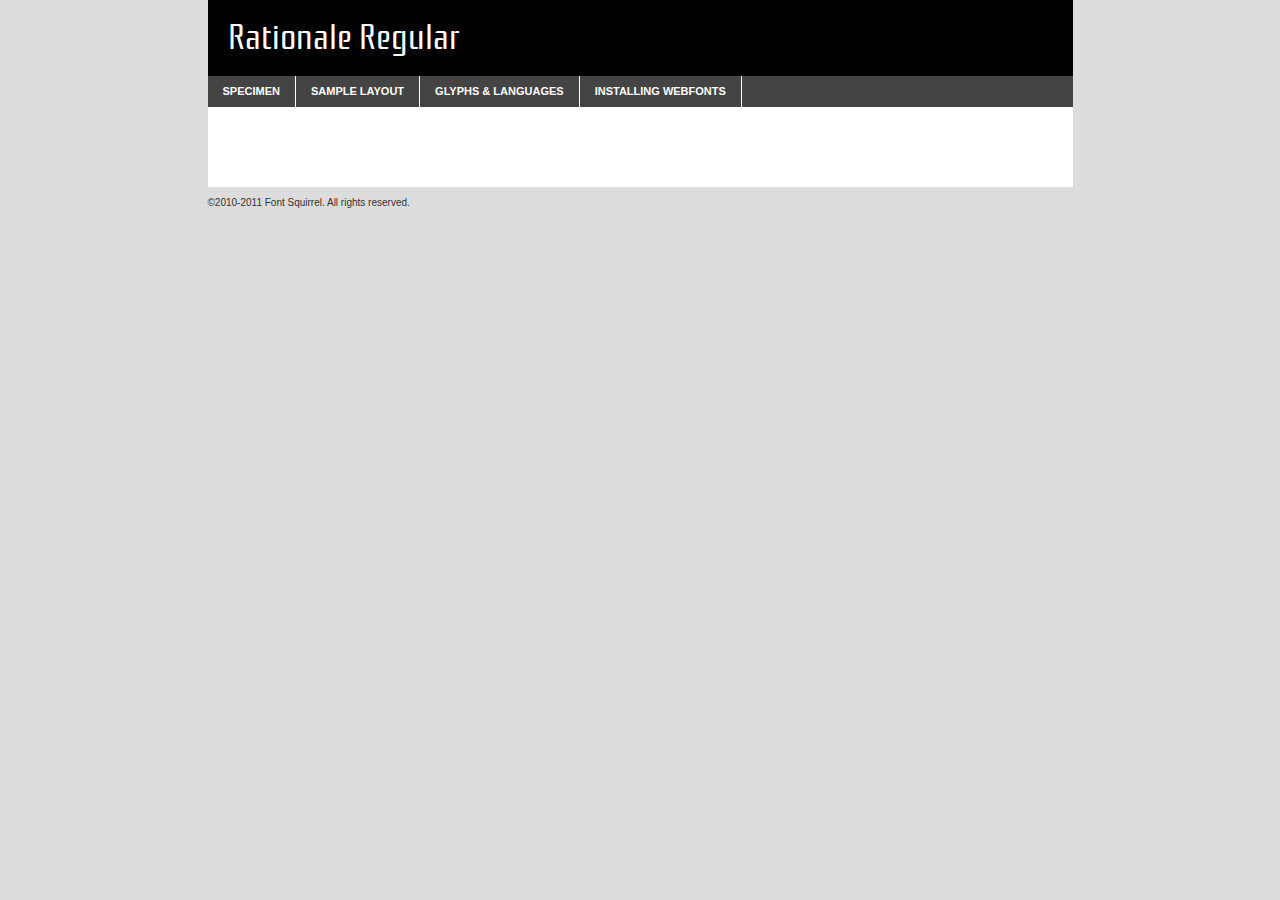
<file: wampthemes/modern/fonts/rationale-regular-demo.html>
<!DOCTYPE html PUBLIC "-//W3C//DTD XHTML 1.0 Transitional//EN"
	"http://www.w3.org/TR/xhtml1/DTD/xhtml1-transitional.dtd">

<html xmlns="http://www.w3.org/1999/xhtml" xml:lang="en" lang="en">
<head>
	<meta http-equiv="Content-Type" content="text/html; charset=utf-8" />
	<script src="http://ajax.googleapis.com/ajax/libs/jquery/1.7.2/jquery.min.js" type="text/javascript" charset="utf-8"></script>
	<script src="specimen_files/easytabs.js" type="text/javascript" charset="utf-8"></script>
	<link rel="stylesheet" href="specimen_files/specimen_stylesheet.css" type="text/css" charset="utf-8" />
	<link rel="stylesheet" href="stylesheet.css" type="text/css" charset="utf-8" />

	<style type="text/css">
					body{
				font-family: 'rationaleregular';
							}
		</style>

	<title>Rationale Regular Specimen</title>
	
	
	<script type="text/javascript" charset="utf-8">
		$(document).ready(function() {
			$('#container').easyTabs({defaultContent:1});
		});
	</script>
</head>

<body>
<div id="container">
	<div id="header">
		Rationale Regular	</div>
	<ul class="tabs">
		<li><a href="#specimen">Specimen</a></li>
		<li><a href="#layout">Sample Layout</a></li>
				<li><a href="#glyphs">Glyphs &amp; Languages</a></li>
		<li><a href="#installing">Installing Webfonts</a></li>
		
	</ul>
	
	<div id="main_content">

		
			<div id="specimen">
		
				<div class="section">
					<div class="grid12 firstcol">
						<div class="huge">AaBb</div>
					</div>
				</div>
		
				<div class="section">
					<div class="glyph_range">A&#x200B;B&#x200b;C&#x200b;D&#x200b;E&#x200b;F&#x200b;G&#x200b;H&#x200b;I&#x200b;J&#x200b;K&#x200b;L&#x200b;M&#x200b;N&#x200b;O&#x200b;P&#x200b;Q&#x200b;R&#x200b;S&#x200b;T&#x200b;U&#x200b;V&#x200b;W&#x200b;X&#x200b;Y&#x200b;Z&#x200b;a&#x200b;b&#x200b;c&#x200b;d&#x200b;e&#x200b;f&#x200b;g&#x200b;h&#x200b;i&#x200b;j&#x200b;k&#x200b;l&#x200b;m&#x200b;n&#x200b;o&#x200b;p&#x200b;q&#x200b;r&#x200b;s&#x200b;t&#x200b;u&#x200b;v&#x200b;w&#x200b;x&#x200b;y&#x200b;z&#x200b;1&#x200b;2&#x200b;3&#x200b;4&#x200b;5&#x200b;6&#x200b;7&#x200b;8&#x200b;9&#x200b;0&#x200b;&amp;&#x200b;.&#x200b;,&#x200b;?&#x200b;!&#x200b;&#64;&#x200b;(&#x200b;)&#x200b;#&#x200b;$&#x200b;%&#x200b;*&#x200b;+&#x200b;-&#x200b;=&#x200b;:&#x200b;;</div>
				</div>
				<div class="section">
					<div class="grid12 firstcol">
						<table class="sample_table">
							<tr><td>10</td><td class="size10">abcdefghijklmnopqrstuvwxyzABCDEFGHIJKLMNOPQRSTUVWXYZ0123456789abcdefghijklmnopqrstuvwxyzABCDEFGHIJKLMNOPQRSTUVWXYZ0123456789abcdefghijklmnopqrstuvwxyzABCDEFGHIJKLMNOPQRSTUVWXYZ</td></tr>
							<tr><td>11</td><td class="size11">abcdefghijklmnopqrstuvwxyzABCDEFGHIJKLMNOPQRSTUVWXYZ0123456789abcdefghijklmnopqrstuvwxyzABCDEFGHIJKLMNOPQRSTUVWXYZ0123456789abcdefghijklmnopqrstuvwxyzABCDEFGHIJKLMNOPQRSTUVWXYZ</td></tr>
							<tr><td>12</td><td class="size12">abcdefghijklmnopqrstuvwxyzABCDEFGHIJKLMNOPQRSTUVWXYZ0123456789abcdefghijklmnopqrstuvwxyzABCDEFGHIJKLMNOPQRSTUVWXYZ0123456789abcdefghijklmnopqrstuvwxyzABCDEFGHIJKLMNOPQRSTUVWXYZ</td></tr>
							<tr><td>13</td><td class="size13">abcdefghijklmnopqrstuvwxyzABCDEFGHIJKLMNOPQRSTUVWXYZ0123456789abcdefghijklmnopqrstuvwxyzABCDEFGHIJKLMNOPQRSTUVWXYZ0123456789abcdefghijklmnopqrstuvwxyzABCDEFGHIJKLMNOPQRSTUVWXYZ</td></tr>
							<tr><td>14</td><td class="size14">abcdefghijklmnopqrstuvwxyzABCDEFGHIJKLMNOPQRSTUVWXYZ0123456789abcdefghijklmnopqrstuvwxyzABCDEFGHIJKLMNOPQRSTUVWXYZ0123456789abcdefghijklmnopqrstuvwxyzABCDEFGHIJKLMNOPQRSTUVWXYZ</td></tr>
							<tr><td>16</td><td class="size16">abcdefghijklmnopqrstuvwxyzABCDEFGHIJKLMNOPQRSTUVWXYZ0123456789abcdefghijklmnopqrstuvwxyzABCDEFGHIJKLMNOPQRSTUVWXYZ</td></tr>
							<tr><td>18</td><td class="size18">abcdefghijklmnopqrstuvwxyzABCDEFGHIJKLMNOPQRSTUVWXYZ0123456789abcdefghijklmnopqrstuvwxyzABCDEFGHIJKLMNOPQRSTUVWXYZ</td></tr>
							<tr><td>20</td><td class="size20">abcdefghijklmnopqrstuvwxyzABCDEFGHIJKLMNOPQRSTUVWXYZ0123456789abcdefghijklmnopqrstuvwxyzABCDEFGHIJKLMNOPQRSTUVWXYZ</td></tr>
							<tr><td>24</td><td class="size24">abcdefghijklmnopqrstuvwxyzABCDEFGHIJKLMNOPQRSTUVWXYZ0123456789abcdefghijklmnopqrstuvwxyzABCDEFGHIJKLMNOPQRSTUVWXYZ</td></tr>
							<tr><td>30</td><td class="size30">abcdefghijklmnopqrstuvwxyzABCDEFGHIJKLMNOPQRSTUVWXYZ0123456789abcdefghijklmnopqrstuvwxyzABCDEFGHIJKLMNOPQRSTUVWXYZ</td></tr>
							<tr><td>36</td><td class="size36">abcdefghijklmnopqrstuvwxyzABCDEFGHIJKLMNOPQRSTUVWXYZ0123456789abcdefghijklmnopqrstuvwxyzABCDEFGHIJKLMNOPQRSTUVWXYZ</td></tr>
							<tr><td>48</td><td class="size48">abcdefghijklmnopqrstuvwxyzABCDEFGHIJKLMNOPQRSTUVWXYZ0123456789abcdefghijklmnopqrstuvwxyzABCDEFGHIJKLMNOPQRSTUVWXYZ</td></tr>
							<tr><td>60</td><td class="size60">abcdefghijklmnopqrstuvwxyzABCDEFGHIJKLMNOPQRSTUVWXYZ0123456789abcdefghijklmnopqrstuvwxyzABCDEFGHIJKLMNOPQRSTUVWXYZ</td></tr>
							<tr><td>72</td><td class="size72">abcdefghijklmnopqrstuvwxyzABCDEFGHIJKLMNOPQRSTUVWXYZ0123456789abcdefghijklmnopqrstuvwxyzABCDEFGHIJKLMNOPQRSTUVWXYZ</td></tr>
							<tr><td>90</td><td class="size90">abcdefghijklmnopqrstuvwxyzABCDEFGHIJKLMNOPQRSTUVWXYZ0123456789abcdefghijklmnopqrstuvwxyzABCDEFGHIJKLMNOPQRSTUVWXYZ</td></tr>
						</table>
				
					</div>
			
				</div>
		
		
		
								<div class="section" id="bodycomparison">


										<div id="xheight">
				<div class="fontbody">&#x25FC;&#x25FC;&#x25FC;&#x25FC;&#x25FC;&#x25FC;&#x25FC;&#x25FC;&#x25FC;&#x25FC;&#x25FC;&#x25FC;&#x25FC;&#x25FC;&#x25FC;&#x25FC;&#x25FC;&#x25FC;&#x25FC;&#x25FC;&#x25FC;&#x25FC;&#x25FC;&#x25FC;&#x25FC;&#x25FC;&#x25FC;&#x25FC;&#x25FC;&#x25FC;&#x25FC;&#x25FC;&#x25FC;&#x25FC;&#x25FC;&#x25FC;&#x25FC;&#x25FC;&#x25FC;&#x25FC;&#x25FC;&#x25FC;&#x25FC;&#x25FC;&#x25FC;&#x25FC;&#x25FC;&#x25FC;&#x25FC;&#x25FC;&#x25FC;&#x25FC;&#x25FC;&#x25FC;&#x25FC;&#x25FC;&#x25FC;&#x25FC;&#x25FC;&#x25FC;&#x25FC;&#x25FC;&#x25FC;&#x25FC;&#x25FC;&#x25FC;&#x25FC;&#x25FC;&#x25FC;&#x25FC;&#x25FC;&#x25FC;&#x25FC;&#x25FC;&#x25FC;&#x25FC;&#x25FC;&#x25FC;&#x25FC;&#x25FC;&#x25FC;&#x25FC;&#x25FC;&#x25FC;&#x25FC;&#x25FC;&#x25FC;&#x25FC;&#x25FC;&#x25FC;&#x25FC;&#x25FC;&#x25FC;&#x25FC;&#x25FC;&#x25FC;&#x25FC;&#x25FC;&#x25FC;body</div><div class="arialbody">body</div><div class="verdanabody">body</div><div class="georgiabody">body</div></div>
										<div class="fontbody" style="z-index:1">
											body<span>Rationale Regular</span>
										</div>
										<div class="arialbody" style="z-index:1">
											body<span>Arial</span>
										</div>
										<div class="verdanabody" style="z-index:1">
											body<span>Verdana</span>
										</div>
										<div class="georgiabody" style="z-index:1">
											body<span>Georgia</span>
										</div>



								</div>
		
		
				<div class="section psample psample_row1" id="">
					
					<div class="grid2 firstcol">
						<p class="size10"><span>10.</span>Aenean lacinia bibendum nulla sed consectetur. Fusce dapibus, tellus ac cursus commodo, tortor mauris condimentum nibh, ut fermentum massa justo sit amet risus. Nullam id dolor id nibh ultricies vehicula ut id elit. Cum sociis natoque penatibus et magnis dis parturient montes, nascetur ridiculus mus. Nulla vitae elit libero, a pharetra augue.</p>
			
					</div>
					<div class="grid3">
						<p class="size11"><span>11.</span>Aenean lacinia bibendum nulla sed consectetur. Fusce dapibus, tellus ac cursus commodo, tortor mauris condimentum nibh, ut fermentum massa justo sit amet risus. Nullam id dolor id nibh ultricies vehicula ut id elit. Cum sociis natoque penatibus et magnis dis parturient montes, nascetur ridiculus mus. Nulla vitae elit libero, a pharetra augue.</p>
			
					</div>
					<div class="grid3">
						<p class="size12"><span>12.</span>Aenean lacinia bibendum nulla sed consectetur. Fusce dapibus, tellus ac cursus commodo, tortor mauris condimentum nibh, ut fermentum massa justo sit amet risus. Nullam id dolor id nibh ultricies vehicula ut id elit. Cum sociis natoque penatibus et magnis dis parturient montes, nascetur ridiculus mus. Nulla vitae elit libero, a pharetra augue.</p>
			
					</div>
					<div class="grid4">
						<p class="size13"><span>13.</span>Aenean lacinia bibendum nulla sed consectetur. Fusce dapibus, tellus ac cursus commodo, tortor mauris condimentum nibh, ut fermentum massa justo sit amet risus. Nullam id dolor id nibh ultricies vehicula ut id elit. Cum sociis natoque penatibus et magnis dis parturient montes, nascetur ridiculus mus. Nulla vitae elit libero, a pharetra augue.</p>
			
					</div>
					<div class="white_blend"></div>
					
				</div>
				<div class="section psample psample_row2" id="">
					<div class="grid3 firstcol">
						<p class="size14"><span>14.</span>Aenean lacinia bibendum nulla sed consectetur. Fusce dapibus, tellus ac cursus commodo, tortor mauris condimentum nibh, ut fermentum massa justo sit amet risus. Nullam id dolor id nibh ultricies vehicula ut id elit. Cum sociis natoque penatibus et magnis dis parturient montes, nascetur ridiculus mus. Nulla vitae elit libero, a pharetra augue.</p>
			
					</div>
					<div class="grid4">
						<p class="size16"><span>16.</span>Aenean lacinia bibendum nulla sed consectetur. Fusce dapibus, tellus ac cursus commodo, tortor mauris condimentum nibh, ut fermentum massa justo sit amet risus. Nullam id dolor id nibh ultricies vehicula ut id elit. Cum sociis natoque penatibus et magnis dis parturient montes, nascetur ridiculus mus. Nulla vitae elit libero, a pharetra augue.</p>
			
					</div>
					<div class="grid5">
						<p class="size18"><span>18.</span>Aenean lacinia bibendum nulla sed consectetur. Fusce dapibus, tellus ac cursus commodo, tortor mauris condimentum nibh, ut fermentum massa justo sit amet risus. Nullam id dolor id nibh ultricies vehicula ut id elit. Cum sociis natoque penatibus et magnis dis parturient montes, nascetur ridiculus mus. Nulla vitae elit libero, a pharetra augue.</p>
			
					</div>

					<div class="white_blend"></div>

				</div>
				
				<div class="section psample psample_row3" id="">
					<div class="grid5 firstcol">
						<p class="size20"><span>20.</span>Aenean lacinia bibendum nulla sed consectetur. Fusce dapibus, tellus ac cursus commodo, tortor mauris condimentum nibh, ut fermentum massa justo sit amet risus. Nullam id dolor id nibh ultricies vehicula ut id elit. Cum sociis natoque penatibus et magnis dis parturient montes, nascetur ridiculus mus. Nulla vitae elit libero, a pharetra augue.</p>
					</div>
					<div class="grid7">
						<p class="size24"><span>24.</span>Aenean lacinia bibendum nulla sed consectetur. Fusce dapibus, tellus ac cursus commodo, tortor mauris condimentum nibh, ut fermentum massa justo sit amet risus. Nullam id dolor id nibh ultricies vehicula ut id elit. Cum sociis natoque penatibus et magnis dis parturient montes, nascetur ridiculus mus. Nulla vitae elit libero, a pharetra augue.</p>
					</div>
					
					<div class="white_blend"></div>
					
				</div>
				
				<div class="section psample psample_row4" id="">
					<div class="grid12 firstcol">
						<p class="size30"><span>30.</span>Aenean lacinia bibendum nulla sed consectetur. Fusce dapibus, tellus ac cursus commodo, tortor mauris condimentum nibh, ut fermentum massa justo sit amet risus. Nullam id dolor id nibh ultricies vehicula ut id elit. Cum sociis natoque penatibus et magnis dis parturient montes, nascetur ridiculus mus. Nulla vitae elit libero, a pharetra augue.</p>
					</div>
					<div class="white_blend"></div>
					
				</div>
				
				
				
				<div class="section psample psample_row1 fullreverse">
					<div class="grid2 firstcol">
						<p class="size10"><span>10.</span>Aenean lacinia bibendum nulla sed consectetur. Fusce dapibus, tellus ac cursus commodo, tortor mauris condimentum nibh, ut fermentum massa justo sit amet risus. Nullam id dolor id nibh ultricies vehicula ut id elit. Cum sociis natoque penatibus et magnis dis parturient montes, nascetur ridiculus mus. Nulla vitae elit libero, a pharetra augue.</p>
			
					</div>
					<div class="grid3">
						<p class="size11"><span>11.</span>Aenean lacinia bibendum nulla sed consectetur. Fusce dapibus, tellus ac cursus commodo, tortor mauris condimentum nibh, ut fermentum massa justo sit amet risus. Nullam id dolor id nibh ultricies vehicula ut id elit. Cum sociis natoque penatibus et magnis dis parturient montes, nascetur ridiculus mus. Nulla vitae elit libero, a pharetra augue.</p>
			
					</div>
					<div class="grid3">
						<p class="size12"><span>12.</span>Aenean lacinia bibendum nulla sed consectetur. Fusce dapibus, tellus ac cursus commodo, tortor mauris condimentum nibh, ut fermentum massa justo sit amet risus. Nullam id dolor id nibh ultricies vehicula ut id elit. Cum sociis natoque penatibus et magnis dis parturient montes, nascetur ridiculus mus. Nulla vitae elit libero, a pharetra augue.</p>
			
					</div>
					<div class="grid4">
						<p class="size13"><span>13.</span>Aenean lacinia bibendum nulla sed consectetur. Fusce dapibus, tellus ac cursus commodo, tortor mauris condimentum nibh, ut fermentum massa justo sit amet risus. Nullam id dolor id nibh ultricies vehicula ut id elit. Cum sociis natoque penatibus et magnis dis parturient montes, nascetur ridiculus mus. Nulla vitae elit libero, a pharetra augue.</p>
			
					</div>
					<div class="black_blend"></div>
					
				</div>
				
				<div class="section psample psample_row2 fullreverse">
					<div class="grid3 firstcol">
						<p class="size14"><span>14.</span>Aenean lacinia bibendum nulla sed consectetur. Fusce dapibus, tellus ac cursus commodo, tortor mauris condimentum nibh, ut fermentum massa justo sit amet risus. Nullam id dolor id nibh ultricies vehicula ut id elit. Cum sociis natoque penatibus et magnis dis parturient montes, nascetur ridiculus mus. Nulla vitae elit libero, a pharetra augue.</p>
			
					</div>
					<div class="grid4">
						<p class="size16"><span>16.</span>Aenean lacinia bibendum nulla sed consectetur. Fusce dapibus, tellus ac cursus commodo, tortor mauris condimentum nibh, ut fermentum massa justo sit amet risus. Nullam id dolor id nibh ultricies vehicula ut id elit. Cum sociis natoque penatibus et magnis dis parturient montes, nascetur ridiculus mus. Nulla vitae elit libero, a pharetra augue.</p>
			
					</div>
					<div class="grid5">
						<p class="size18"><span>18.</span>Aenean lacinia bibendum nulla sed consectetur. Fusce dapibus, tellus ac cursus commodo, tortor mauris condimentum nibh, ut fermentum massa justo sit amet risus. Nullam id dolor id nibh ultricies vehicula ut id elit. Cum sociis natoque penatibus et magnis dis parturient montes, nascetur ridiculus mus. Nulla vitae elit libero, a pharetra augue.</p>
			
					</div>
					<div class="black_blend"></div>

				</div>
				
				<div class="section psample fullreverse psample_row3" id="">
					<div class="grid5 firstcol">
						<p class="size20"><span>20.</span>Aenean lacinia bibendum nulla sed consectetur. Fusce dapibus, tellus ac cursus commodo, tortor mauris condimentum nibh, ut fermentum massa justo sit amet risus. Nullam id dolor id nibh ultricies vehicula ut id elit. Cum sociis natoque penatibus et magnis dis parturient montes, nascetur ridiculus mus. Nulla vitae elit libero, a pharetra augue.</p>
					</div>
					<div class="grid7">
						<p class="size24"><span>24.</span>Aenean lacinia bibendum nulla sed consectetur. Fusce dapibus, tellus ac cursus commodo, tortor mauris condimentum nibh, ut fermentum massa justo sit amet risus. Nullam id dolor id nibh ultricies vehicula ut id elit. Cum sociis natoque penatibus et magnis dis parturient montes, nascetur ridiculus mus. Nulla vitae elit libero, a pharetra augue.</p>
					</div>
					
					<div class="black_blend"></div>
					
				</div>
				
				<div class="section psample fullreverse psample_row4" id="" style="border-bottom: 20px #000 solid;">
					<div class="grid12 firstcol">
						<p class="size30"><span>30.</span>Aenean lacinia bibendum nulla sed consectetur. Fusce dapibus, tellus ac cursus commodo, tortor mauris condimentum nibh, ut fermentum massa justo sit amet risus. Nullam id dolor id nibh ultricies vehicula ut id elit. Cum sociis natoque penatibus et magnis dis parturient montes, nascetur ridiculus mus. Nulla vitae elit libero, a pharetra augue.</p>
					</div>
					<div class="black_blend"></div>
					
				</div>
				
				
				
				
			</div>
			
			<div id="layout">
				
				<div class="section">
					
					<div class="grid12 firstcol">
						<h1>Lorem Ipsum Dolor</h1>
						<h2>Etiam porta sem malesuada magna mollis euismod</h2>
						
						<p class="byline">By <a href="#link">Aenean Lacinia</a></p>
					</div>
				</div>
				<div class="section">
					<div class="grid8 firstcol">
						<p class="large">Donec sed odio dui. Morbi leo risus, porta ac consectetur ac, vestibulum at eros. Fusce dapibus, tellus ac cursus commodo, tortor mauris condimentum nibh, ut fermentum massa justo sit amet risus. </p>

						
						<h3>Pellentesque ornare sem</h3>

						<p>Maecenas sed diam eget risus varius blandit sit amet non magna. Maecenas faucibus mollis interdum. Donec ullamcorper nulla non metus auctor fringilla. Nullam id dolor id nibh ultricies vehicula ut id elit. Nullam id dolor id nibh ultricies vehicula ut id elit. </p>

						<p>Aenean eu leo quam. Pellentesque ornare sem lacinia quam venenatis vestibulum. Lorem ipsum dolor sit amet, consectetur adipiscing elit. Cum sociis natoque penatibus et magnis dis parturient montes, nascetur ridiculus mus. </p>

						<p>Nulla vitae elit libero, a pharetra augue. Praesent commodo cursus magna, vel scelerisque nisl consectetur et. Aenean lacinia bibendum nulla sed consectetur. </p>

						<p>Nullam quis risus eget urna mollis ornare vel eu leo. Nullam quis risus eget urna mollis ornare vel eu leo. Maecenas sed diam eget risus varius blandit sit amet non magna. Donec ullamcorper nulla non metus auctor fringilla. </p>

						<h3>Cras mattis consectetur</h3>

						<p>Aenean eu leo quam. Pellentesque ornare sem lacinia quam venenatis vestibulum. Aenean lacinia bibendum nulla sed consectetur. Integer posuere erat a ante venenatis dapibus posuere velit aliquet. Cras mattis consectetur purus sit amet fermentum. </p>

						<p>Nullam id dolor id nibh ultricies vehicula ut id elit. Nullam quis risus eget urna mollis ornare vel eu leo. Cras mattis consectetur purus sit amet fermentum.</p>
					</div>
					
					<div class="grid4 sidebar">
						
						<div class="box reverse">
							<p class="last">Nullam quis risus eget urna mollis ornare vel eu leo. Donec ullamcorper nulla non metus auctor fringilla. Cras mattis consectetur purus sit amet fermentum. Sed posuere consectetur est at lobortis. Lorem ipsum dolor sit amet, consectetur adipiscing elit. </p>
						</div>
						
						<p class="caption">Maecenas sed diam eget risus varius.</p>

						<p>Vestibulum id ligula porta felis euismod semper. Integer posuere erat a ante venenatis dapibus posuere velit aliquet. Vestibulum id ligula porta felis euismod semper. Sed posuere consectetur est at lobortis. Maecenas sed diam eget risus varius blandit sit amet non magna. Fusce dapibus, tellus ac cursus commodo, tortor mauris condimentum nibh, ut fermentum massa justo sit amet risus. </p>

					

						<p>Duis mollis, est non commodo luctus, nisi erat porttitor ligula, eget lacinia odio sem nec elit. Aenean lacinia bibendum nulla sed consectetur. Vivamus sagittis lacus vel augue laoreet rutrum faucibus dolor auctor. Aenean lacinia bibendum nulla sed consectetur. Nullam quis risus eget urna mollis ornare vel eu leo. </p>

						<p>Praesent commodo cursus magna, vel scelerisque nisl consectetur et. Donec ullamcorper nulla non metus auctor fringilla. Maecenas faucibus mollis interdum. Fusce dapibus, tellus ac cursus commodo, tortor mauris condimentum nibh, ut fermentum massa justo sit amet risus. </p>

					</div>
				</div>
				
			</div>


			



		<div id="glyphs">
			<div class="section">
				<div class="grid12 firstcol">
			
				<h1>Language Support</h1>
				<p>The subset of Rationale Regular in this kit supports the following languages:<br />
			
					Albanian, Basque, Breton, Chamorro, Danish, English, Faroese, Finnish, Frisian, Galician, German, Icelandic, Italian, Malagasy, Norwegian, Portuguese, Spanish, Swedish				</p>
				<h1>Glyph Chart</h1>
				<p>The subset of Rationale Regular in this kit includes all the glyphs listed below. Unicode entities are included above each glyph to help you insert individual characters into your layout.</p>
				<div id="glyph_chart">
			
																				 <div><p>&amp;#13;</p>&#13;</div>
																				 <div><p>&amp;#32;</p>&#32;</div>
																				 <div><p>&amp;#33;</p>&#33;</div>
																				 <div><p>&amp;#34;</p>&#34;</div>
																				 <div><p>&amp;#35;</p>&#35;</div>
																				 <div><p>&amp;#36;</p>&#36;</div>
																				 <div><p>&amp;#37;</p>&#37;</div>
																				 <div><p>&amp;#38;</p>&#38;</div>
																				 <div><p>&amp;#39;</p>&#39;</div>
																				 <div><p>&amp;#40;</p>&#40;</div>
																				 <div><p>&amp;#41;</p>&#41;</div>
																				 <div><p>&amp;#42;</p>&#42;</div>
																				 <div><p>&amp;#43;</p>&#43;</div>
																				 <div><p>&amp;#44;</p>&#44;</div>
																				 <div><p>&amp;#45;</p>&#45;</div>
																				 <div><p>&amp;#46;</p>&#46;</div>
																				 <div><p>&amp;#47;</p>&#47;</div>
																				 <div><p>&amp;#48;</p>&#48;</div>
																				 <div><p>&amp;#49;</p>&#49;</div>
																				 <div><p>&amp;#50;</p>&#50;</div>
																				 <div><p>&amp;#51;</p>&#51;</div>
																				 <div><p>&amp;#52;</p>&#52;</div>
																				 <div><p>&amp;#53;</p>&#53;</div>
																				 <div><p>&amp;#54;</p>&#54;</div>
																				 <div><p>&amp;#55;</p>&#55;</div>
																				 <div><p>&amp;#56;</p>&#56;</div>
																				 <div><p>&amp;#57;</p>&#57;</div>
																				 <div><p>&amp;#58;</p>&#58;</div>
																				 <div><p>&amp;#59;</p>&#59;</div>
																				 <div><p>&amp;#60;</p>&#60;</div>
																				 <div><p>&amp;#61;</p>&#61;</div>
																				 <div><p>&amp;#62;</p>&#62;</div>
																				 <div><p>&amp;#63;</p>&#63;</div>
																				 <div><p>&amp;#64;</p>&#64;</div>
																				 <div><p>&amp;#65;</p>&#65;</div>
																				 <div><p>&amp;#66;</p>&#66;</div>
																				 <div><p>&amp;#67;</p>&#67;</div>
																				 <div><p>&amp;#68;</p>&#68;</div>
																				 <div><p>&amp;#69;</p>&#69;</div>
																				 <div><p>&amp;#70;</p>&#70;</div>
																				 <div><p>&amp;#71;</p>&#71;</div>
																				 <div><p>&amp;#72;</p>&#72;</div>
																				 <div><p>&amp;#73;</p>&#73;</div>
																				 <div><p>&amp;#74;</p>&#74;</div>
																				 <div><p>&amp;#75;</p>&#75;</div>
																				 <div><p>&amp;#76;</p>&#76;</div>
																				 <div><p>&amp;#77;</p>&#77;</div>
																				 <div><p>&amp;#78;</p>&#78;</div>
																				 <div><p>&amp;#79;</p>&#79;</div>
																				 <div><p>&amp;#80;</p>&#80;</div>
																				 <div><p>&amp;#81;</p>&#81;</div>
																				 <div><p>&amp;#82;</p>&#82;</div>
																				 <div><p>&amp;#83;</p>&#83;</div>
																				 <div><p>&amp;#84;</p>&#84;</div>
																				 <div><p>&amp;#85;</p>&#85;</div>
																				 <div><p>&amp;#86;</p>&#86;</div>
																				 <div><p>&amp;#87;</p>&#87;</div>
																				 <div><p>&amp;#88;</p>&#88;</div>
																				 <div><p>&amp;#89;</p>&#89;</div>
																				 <div><p>&amp;#90;</p>&#90;</div>
																				 <div><p>&amp;#91;</p>&#91;</div>
																				 <div><p>&amp;#92;</p>&#92;</div>
																				 <div><p>&amp;#93;</p>&#93;</div>
																				 <div><p>&amp;#94;</p>&#94;</div>
																				 <div><p>&amp;#95;</p>&#95;</div>
																				 <div><p>&amp;#96;</p>&#96;</div>
																				 <div><p>&amp;#97;</p>&#97;</div>
																				 <div><p>&amp;#98;</p>&#98;</div>
																				 <div><p>&amp;#99;</p>&#99;</div>
																				 <div><p>&amp;#100;</p>&#100;</div>
																				 <div><p>&amp;#101;</p>&#101;</div>
																				 <div><p>&amp;#102;</p>&#102;</div>
																				 <div><p>&amp;#103;</p>&#103;</div>
																				 <div><p>&amp;#104;</p>&#104;</div>
																				 <div><p>&amp;#105;</p>&#105;</div>
																				 <div><p>&amp;#106;</p>&#106;</div>
																				 <div><p>&amp;#107;</p>&#107;</div>
																				 <div><p>&amp;#108;</p>&#108;</div>
																				 <div><p>&amp;#109;</p>&#109;</div>
																				 <div><p>&amp;#110;</p>&#110;</div>
																				 <div><p>&amp;#111;</p>&#111;</div>
																				 <div><p>&amp;#112;</p>&#112;</div>
																				 <div><p>&amp;#113;</p>&#113;</div>
																				 <div><p>&amp;#114;</p>&#114;</div>
																				 <div><p>&amp;#115;</p>&#115;</div>
																				 <div><p>&amp;#116;</p>&#116;</div>
																				 <div><p>&amp;#117;</p>&#117;</div>
																				 <div><p>&amp;#118;</p>&#118;</div>
																				 <div><p>&amp;#119;</p>&#119;</div>
																				 <div><p>&amp;#120;</p>&#120;</div>
																				 <div><p>&amp;#121;</p>&#121;</div>
																				 <div><p>&amp;#122;</p>&#122;</div>
																				 <div><p>&amp;#123;</p>&#123;</div>
																				 <div><p>&amp;#124;</p>&#124;</div>
																				 <div><p>&amp;#125;</p>&#125;</div>
																				 <div><p>&amp;#126;</p>&#126;</div>
																				 <div><p>&amp;#160;</p>&#160;</div>
																				 <div><p>&amp;#161;</p>&#161;</div>
																				 <div><p>&amp;#162;</p>&#162;</div>
																				 <div><p>&amp;#163;</p>&#163;</div>
																				 <div><p>&amp;#164;</p>&#164;</div>
																				 <div><p>&amp;#165;</p>&#165;</div>
																				 <div><p>&amp;#166;</p>&#166;</div>
																				 <div><p>&amp;#167;</p>&#167;</div>
																				 <div><p>&amp;#168;</p>&#168;</div>
																				 <div><p>&amp;#169;</p>&#169;</div>
																				 <div><p>&amp;#170;</p>&#170;</div>
																				 <div><p>&amp;#171;</p>&#171;</div>
																				 <div><p>&amp;#172;</p>&#172;</div>
																				 <div><p>&amp;#173;</p>&#173;</div>
																				 <div><p>&amp;#174;</p>&#174;</div>
																				 <div><p>&amp;#175;</p>&#175;</div>
																				 <div><p>&amp;#176;</p>&#176;</div>
																				 <div><p>&amp;#177;</p>&#177;</div>
																				 <div><p>&amp;#178;</p>&#178;</div>
																				 <div><p>&amp;#179;</p>&#179;</div>
																				 <div><p>&amp;#180;</p>&#180;</div>
																				 <div><p>&amp;#181;</p>&#181;</div>
																				 <div><p>&amp;#182;</p>&#182;</div>
																				 <div><p>&amp;#183;</p>&#183;</div>
																				 <div><p>&amp;#184;</p>&#184;</div>
																				 <div><p>&amp;#185;</p>&#185;</div>
																				 <div><p>&amp;#186;</p>&#186;</div>
																				 <div><p>&amp;#187;</p>&#187;</div>
																				 <div><p>&amp;#188;</p>&#188;</div>
																				 <div><p>&amp;#189;</p>&#189;</div>
																				 <div><p>&amp;#190;</p>&#190;</div>
																				 <div><p>&amp;#191;</p>&#191;</div>
																				 <div><p>&amp;#192;</p>&#192;</div>
																				 <div><p>&amp;#193;</p>&#193;</div>
																				 <div><p>&amp;#194;</p>&#194;</div>
																				 <div><p>&amp;#195;</p>&#195;</div>
																				 <div><p>&amp;#196;</p>&#196;</div>
																				 <div><p>&amp;#197;</p>&#197;</div>
																				 <div><p>&amp;#198;</p>&#198;</div>
																				 <div><p>&amp;#199;</p>&#199;</div>
																				 <div><p>&amp;#200;</p>&#200;</div>
																				 <div><p>&amp;#201;</p>&#201;</div>
																				 <div><p>&amp;#202;</p>&#202;</div>
																				 <div><p>&amp;#203;</p>&#203;</div>
																				 <div><p>&amp;#204;</p>&#204;</div>
																				 <div><p>&amp;#205;</p>&#205;</div>
																				 <div><p>&amp;#206;</p>&#206;</div>
																				 <div><p>&amp;#207;</p>&#207;</div>
																				 <div><p>&amp;#208;</p>&#208;</div>
																				 <div><p>&amp;#209;</p>&#209;</div>
																				 <div><p>&amp;#210;</p>&#210;</div>
																				 <div><p>&amp;#211;</p>&#211;</div>
																				 <div><p>&amp;#212;</p>&#212;</div>
																				 <div><p>&amp;#213;</p>&#213;</div>
																				 <div><p>&amp;#214;</p>&#214;</div>
																				 <div><p>&amp;#215;</p>&#215;</div>
																				 <div><p>&amp;#216;</p>&#216;</div>
																				 <div><p>&amp;#217;</p>&#217;</div>
																				 <div><p>&amp;#218;</p>&#218;</div>
																				 <div><p>&amp;#219;</p>&#219;</div>
																				 <div><p>&amp;#220;</p>&#220;</div>
																				 <div><p>&amp;#221;</p>&#221;</div>
																				 <div><p>&amp;#222;</p>&#222;</div>
																				 <div><p>&amp;#223;</p>&#223;</div>
																				 <div><p>&amp;#224;</p>&#224;</div>
																				 <div><p>&amp;#225;</p>&#225;</div>
																				 <div><p>&amp;#226;</p>&#226;</div>
																				 <div><p>&amp;#227;</p>&#227;</div>
																				 <div><p>&amp;#228;</p>&#228;</div>
																				 <div><p>&amp;#229;</p>&#229;</div>
																				 <div><p>&amp;#230;</p>&#230;</div>
																				 <div><p>&amp;#231;</p>&#231;</div>
																				 <div><p>&amp;#232;</p>&#232;</div>
																				 <div><p>&amp;#233;</p>&#233;</div>
																				 <div><p>&amp;#234;</p>&#234;</div>
																				 <div><p>&amp;#235;</p>&#235;</div>
																				 <div><p>&amp;#236;</p>&#236;</div>
																				 <div><p>&amp;#237;</p>&#237;</div>
																				 <div><p>&amp;#238;</p>&#238;</div>
																				 <div><p>&amp;#239;</p>&#239;</div>
																				 <div><p>&amp;#240;</p>&#240;</div>
																				 <div><p>&amp;#241;</p>&#241;</div>
																				 <div><p>&amp;#242;</p>&#242;</div>
																				 <div><p>&amp;#243;</p>&#243;</div>
																				 <div><p>&amp;#244;</p>&#244;</div>
																				 <div><p>&amp;#245;</p>&#245;</div>
																				 <div><p>&amp;#246;</p>&#246;</div>
																				 <div><p>&amp;#247;</p>&#247;</div>
																				 <div><p>&amp;#248;</p>&#248;</div>
																				 <div><p>&amp;#249;</p>&#249;</div>
																				 <div><p>&amp;#250;</p>&#250;</div>
																				 <div><p>&amp;#251;</p>&#251;</div>
																				 <div><p>&amp;#252;</p>&#252;</div>
																				 <div><p>&amp;#253;</p>&#253;</div>
																				 <div><p>&amp;#254;</p>&#254;</div>
																				 <div><p>&amp;#255;</p>&#255;</div>
																				 <div><p>&amp;#338;</p>&#338;</div>
																				 <div><p>&amp;#339;</p>&#339;</div>
																				 <div><p>&amp;#710;</p>&#710;</div>
																				 <div><p>&amp;#732;</p>&#732;</div>
																				 <div><p>&amp;#8192;</p>&#8192;</div>
																				 <div><p>&amp;#8193;</p>&#8193;</div>
																				 <div><p>&amp;#8194;</p>&#8194;</div>
																				 <div><p>&amp;#8195;</p>&#8195;</div>
																				 <div><p>&amp;#8196;</p>&#8196;</div>
																				 <div><p>&amp;#8197;</p>&#8197;</div>
																				 <div><p>&amp;#8198;</p>&#8198;</div>
																				 <div><p>&amp;#8199;</p>&#8199;</div>
																				 <div><p>&amp;#8200;</p>&#8200;</div>
																				 <div><p>&amp;#8201;</p>&#8201;</div>
																				 <div><p>&amp;#8202;</p>&#8202;</div>
																				 <div><p>&amp;#8208;</p>&#8208;</div>
																				 <div><p>&amp;#8209;</p>&#8209;</div>
																				 <div><p>&amp;#8210;</p>&#8210;</div>
																				 <div><p>&amp;#8211;</p>&#8211;</div>
																				 <div><p>&amp;#8212;</p>&#8212;</div>
																				 <div><p>&amp;#8216;</p>&#8216;</div>
																				 <div><p>&amp;#8217;</p>&#8217;</div>
																				 <div><p>&amp;#8218;</p>&#8218;</div>
																				 <div><p>&amp;#8220;</p>&#8220;</div>
																				 <div><p>&amp;#8221;</p>&#8221;</div>
																				 <div><p>&amp;#8222;</p>&#8222;</div>
																				 <div><p>&amp;#8226;</p>&#8226;</div>
																				 <div><p>&amp;#8239;</p>&#8239;</div>
																				 <div><p>&amp;#8249;</p>&#8249;</div>
																				 <div><p>&amp;#8250;</p>&#8250;</div>
																				 <div><p>&amp;#8287;</p>&#8287;</div>
																				 <div><p>&amp;#8364;</p>&#8364;</div>
																				 <div><p>&amp;#9724;</p>&#9724;</div>
																																						</div>	
				</div>
		
		
			</div>
		</div>
		
		
		<div id="specs">
			
		</div>
	
		<div id="installing">
			<div class="section">
				<div class="grid7 firstcol">
					<h1>Installing Webfonts</h1>
					
					<p>Webfonts are supported by all major browser platforms but not all in the same way. There are currently four different font formats that must be included in order to target all browsers. This includes TTF, WOFF, EOT and SVG.</p>
					
					<h2>1. Upload your webfonts</h2>
					<p>You must upload your webfont kit to your website. They should be in or near the same directory as your CSS files.</p>
					
					<h2>2. Include the webfont stylesheet</h2>
					<p>A special CSS @font-face declaration helps the various browsers select the appropriate font it needs without causing you a bunch of headaches. Learn more about this syntax by reading the <a href="http://www.fontspring.com/blog/further-hardening-of-the-bulletproof-syntax">Fontspring blog post</a> about it. The code for it is as follows:</p>


<code>
@font-face{ 
	font-family: 'MyWebFont';
	src: url('WebFont.eot');
	src: url('WebFont.eot?#iefix') format('embedded-opentype'),
	     url('WebFont.woff') format('woff'),
	     url('WebFont.ttf') format('truetype'),
	     url('WebFont.svg#webfont') format('svg');
}
</code>

	<p>We've already gone ahead and generated the code for you. All you have to do is link to the stylesheet in your HTML, like this:</p>
	<code>&lt;link rel=&quot;stylesheet&quot; href=&quot;stylesheet.css&quot; type=&quot;text/css&quot; charset=&quot;utf-8&quot; /&gt;</code>

					<h2>3. Modify your own stylesheet</h2>
					<p>To take advantage of your new fonts, you must tell your stylesheet to use them. Look at the original @font-face declaration above and find the property called "font-family." The name linked there will be what you use to reference the font. Prepend that webfont name to the font stack in the "font-family" property, inside the selector you want to change. For example:</p>
<code>p { font-family: 'WebFont', Arial, sans-serif; }</code>

<h2>4. Test</h2>
<p>Getting webfonts to work cross-browser <em>can</em> be tricky. Use the information in the sidebar to help you if you find that fonts aren't loading in a particular browser.</p>
				</div>
				
				<div class="grid5 sidebar">
					<div class="box">
						<h2>Troubleshooting<br />Font-Face Problems</h2>
						<p>Having trouble getting your webfonts to load in your new website? Here are some tips to sort out what might be the problem.</p>

						<h3>Fonts not showing in any browser</h3>

						<p>This sounds like you need to work on the plumbing. You either did not upload the fonts to the correct directory, or you did not link the fonts properly in the CSS. If you've confirmed that all this is correct and you still have a problem, take a look at your .htaccess file and see if requests are getting intercepted.</p>

						<h3>Fonts not loading in iPhone or iPad</h3>

						<p>The most common problem here is that you are serving the fonts from an IIS server. IIS refuses to serve files that have unknown MIME types. If that is the case, you must set the MIME type for SVG to "image/svg+xml" in the server settings. Follow these instructions from Microsoft if you need help.</p>

						<h3>Fonts not loading in Firefox</h3>

						<p>The primary reason for this failure? You are still using a version Firefox older than 3.5. So upgrade already! If that isn't it, then you are very likely serving fonts from a different domain. Firefox requires that all font assets be served from the same domain. Lastly it is possible that you need to add WOFF to your list of MIME types (if you are serving via IIS.)</p>

						<h3>Fonts not loading in IE</h3>

						<p>Are you looking at Internet Explorer on an actual Windows machine or are you cheating by using a service like Adobe BrowserLab? Many of these screenshot services do not render @font-face for IE. Best to test it on a real machine.</p>

						<h3>Fonts not loading in IE9</h3>

						<p>IE9, like Firefox, requires that fonts be served from the same domain as the website. Make sure that is the case.</p>
					</div>
				</div>
			</div>
			
		</div>
	
	</div>
	<div id="footer">
		<p>&copy;2010-2011 Font Squirrel. All rights reserved.</p>
	</div>
</div>
</body>
</html>
</file>
<file: stylesheet.css>
/*Animation KeyFrames*/
@keyframes RightSide
{
    from 
    {
        margin-left: 50%;
    }
    to
    {
        margin-left: 0%;
    }
}

@keyframes LeftSide
{
    from
    {
        margin-right: 0%;
    }
    to
    {
        margin-right: 50%;
    }
}

/*links*/
a
{
    text-decoration: none;
    color: brown;
}

a:links
{
    text-decoration: none;
}

a:visited
{
    text-decoration: none;
    color: brown;
}

a:hover
{
    text-decoration: none;
    color: hotpink;
}

a:active
{
    text-decoration: none;
    color: hotpink;
}

/*body*/
body
{  
    background: white;
    background-image: url("BackgroundImage.jpg"), linear-gradient(white, white, white, #ffe0bd);
    background-size: cover;

    font-family: "Lucida Console"; 
}

/*Quizzer logo transformation*/
body header img:hover
{
    transform: rotateY(180deg);
}

/*headings in general*/
h1 
{
    text-shadow: 1px 3px 5px;
    color: black;

    font-family: "Ravie","Lucida Console";    
}

/*the quiz table*/
.Quizzes
{
    background-color: white;

    border-width: 5px;
    border-radius: 45px 45px 10px 0px;

    box-shadow: 6px 12px 24px;
    border-collapse: collapse;

    animation: 
    RightSide 4s infinite alternate,
    LeftSide 4s infinite alternate;
}

/*"Choose a topic!" heading on Quiz table*/
.QuizHeader
{
    color: #eccb7d;
    text-shadow: none;
}

/*Image icons on Quiz table*/
.Quizzes img:hover
{
    width: 300px;
}

.Quizzes:hover
{
    animation-play-state: paused;
}

/*dropdown menu*/
.menuList
{
    list-style-type: none;
    margin-top: 10px;
    margin-right: 1329px;
    -webkit-margin-end: 52%;
    -moz-margin-end: 55.9%;
    /*Altering margin-right makes
    the navbar look smaller*/
    padding: 0;
    overflow: hidden;
    background-color: white;
    opacity: 0.6;
}

/*list within menu*/
.menuList li
{
    float: left;
}

/*links within menu list
and the dropdown*/
.menuList li a, .dropbtn
{
    display: inline-block;
    color: black;
    text-align: center;
    padding: 14px 16px;
    text-decoration: none;
}

/*hover on the menulist and dropdown*/
.menuList li a:hover, .dropdown:hover .dropdown
{
    background-color: red;
}

/*dropdown list itself*/
li .dropdown
{
    display: inline-block;
}

/*dropdown stuff*/
.dropdown-content
{
    display: none;
    position: absolute;
    background-color: #f9f9f9;
    min-width: 160px;
    box-shadow: 0px 8px 16px 0px rgba(0,0,0,0.2);
    z-index: 1;
}

/*links in the dropdown*/
.dropdown-content a
{
    color: black;
    padding: 12px 16px;
    text-decoration: none;
    display: block;
    text-align: left;
}

/*hovering links in the dropdown*/
.dropdown-content a:hover
{
    background-color: #f1f1f1;
}

/*hovering the stuff in the dropdown*/
.dropdown:hover .dropdown-content
{
    display: block;
}

/*Related Links page table*/
#RelatedLinks
{
    background-color: white;
    opacity: 0.7;
}

/*Setting multiple columns*/
#FourColumns
{
    -webkit-column-count: 4; 
    -moz-column-count: 4; 
    column-count: 4;

    -webkit-column-gap: 30px; 
    -moz-column-gap: 30px; 
    column-gap: 30px;

    -webkit-column-rule-style: solid; 
    -moz-column-rule-style: solid;
    column-rule-style: solid;

    -webkit-column-rule-width: 1px; 
    -moz-column-rule-width: 1px;
    column-rule-width: 1px;

    -webkit-column-rule-color: lightblue; 
    -moz-column-rule-color: lightblue;
    column-rule-color: lightblue;

    -webkit-column-width: 100px; 
    -moz-column-width: 100px; 
    column-width: 100px;
}

/*disclaimer*/
#disclaimer
{
    height: 100px;
    width: 140px;
    background-color: white;
    opacity: 0.5;
    overflow: auto;
    border: 8px solid hotpink;
    padding: 2%;

    color: red;
    font-size: 20px;
    font-family: times, verdana;

    margin-top: 50px;
}

/*list-style*/
.listStyle
{
    list-style-image: url('listStyle.png');
}

#mickeyMouse
{
    position: absolute;
    height: 80px;
    width: auto;
    top: -35px;
    margin-left: 47%;
    -moz-margin-left: 47%;
    -webkit-margin-left: 47%;
    z-index: -1;
}

/*tooltip text*/
.tooltip
{
    position: relative;
    display: inline-block;
    border-bottom: 1px dotted black;
}

.tooltip:hover .tooltiptext
{
    visibility: visible;
}

.tooltip .tooltiptext
{
    visibility: hidden;
    width: 250px;
    background-color: white;
    color: black;
    text-align: center;
    border-radius: 6px;

    position: absolute;
    z-index: 1;
    top: -5px;
    left: 105%;

}

/*Footer*/
.footer
{
  padding: 1rem;
  background-color: #efefef;
  text-align: center;
  opacity: 0.60;
}

#footerFix
{
   position: relative;
   bottom: 0px;
   margin-top: 250px;
}

#AboutUsFooterFix
{
   position: relative;
   bottom: 0px;
   margin-top: 75px;
}

/*images to be melted*/
.top, .bottom
{
    height: 200px; 
    width: 200px;
    border: 2px solid hotpink;
}

/*Melting images*/
#melting
{
    position: relative;
    margin: 0 auto;
}

#melting img
{
    position: absolute;
    left: 0;
    -webkit-transition: opacity 4s ease-in-out;
    transition: opacity 4s ease-in-out;
    left: 50%;
    margin-left: -100px;
}

/**/
.top:hover
{
    opacity: 0;
    cursor: crosshair;
}

#randomQuizTable
{
    color: red;
    border: 2px solid black;
    background-color: white;
    opacity: 0.5;
}

#boldRandomQuizTable
{
    font-weight: bold;
}

#randomQuiz
{
    font-style: italic;
}

/*Timer Stopwatch Space*/
#txt
{
    width: 40px;
}

.timerTextRight {
    color: blue;
}

.timerTextWrong {
    color: red;
}

.QuestionImage {
    position: relative;
    height: 100px;
    width: auto;
    border: 2px solid black;
}

#ObjectInfo {
    border: 2px solid black;
    margin-left: auto;
    margin-right: auto;
}
</file>
<file: wampthemes/modern/fonts/stylesheet.css>
/* Generated by Font Squirrel (http://www.fontsquirrel.com) on April 26, 2015 */



@font-face {
    font-family: 'rationaleregular';
    src: url('rationale-regular-webfont.eot');
    src: url('rationale-regular-webfont.eot?#iefix') format('embedded-opentype'),
         url('rationale-regular-webfont.woff2') format('woff2'),
         url('rationale-regular-webfont.woff') format('woff'),
         url('rationale-regular-webfont.ttf') format('truetype'),
         url('rationale-regular-webfont.svg#rationaleregular') format('svg');
    font-weight: normal;
    font-style: normal;

}
</file>
<file: wampthemes/modern/fonts/specimen_files/specimen_stylesheet.css>
@import url('grid_12-825-55-15.css');

/*  
	CSS Reset by Eric Meyer - Released under Public Domain
    http://meyerweb.com/eric/tools/css/reset/
*/
html, body, div, span, applet, object, iframe,
h1, h2, h3, h4, h5, h6, p, blockquote, pre,
a, abbr, acronym, address, big, cite, code,
del, dfn, em, font, img, ins, kbd, q, s, samp,
small, strike, strong, sub, sup, tt, var,
b, u, i, center, dl, dt, dd, ol, ul, li,
fieldset, form, label, legend, table, 
caption, tbody, tfoot, thead, tr, th, td 
                  {margin: 0;padding: 0;border: 0;outline: 0;
                  font-size: 100%;vertical-align: baseline;
                  background: transparent;}
body              {line-height: 1;}
ol, ul            {list-style: none;}
blockquote, q     {quotes: none;}
blockquote:before, blockquote:after,
q:before, q:after {content: '';	content: none;}
:focus            {outline: 0;}
ins               {text-decoration: none;}
del               {text-decoration: line-through;}
table             {border-collapse: collapse;border-spacing: 0;}




body {
	color: #000;
	background-color: #dcdcdc;
}

a {
	text-decoration: none;
	color: #1883ba;
}

h1{
	font-size: 32px;
	font-weight: normal;
	font-style: normal;
	margin-bottom: 18px;
}

h2{
	font-size: 18px;
}

#container {
	width: 865px;
	margin: 0px auto;
}


#header {
	padding: 20px;
	font-size: 36px;
	background-color: #000;
	color: #fff;
}

#header span {
	color: #666;
}
#main_content {
	background-color: #fff;
	padding: 60px 20px 20px;
}


#footer p {
	margin: 0;
	padding-top: 10px;
	padding-bottom: 50px;
	color: #333;
	font: 10px Arial, sans-serif;
}

.tabs {
	width: 100%;
	height: 31px;
	background-color: #444;
}
.tabs li {
	float:  left;
	margin: 0;
	overflow: hidden;
	background-color: #444;
}
.tabs li a {
	display: block;
	color: #fff;
	text-decoration: none;
	font: bold 11px/11px 'Arial';
	text-transform: uppercase;
	padding: 10px 15px;
	border-right: 1px solid #fff;
}

.tabs li a:hover {
		background-color: #00b3ff;

}

.tabs li.active a {
	color:  #000;
	background-color: #fff;
}



div.huge {
	
	font-size: 300px;
	line-height: 1em;
	padding: 0;
	letter-spacing: -.02em;
	overflow: hidden;
}
div.glyph_range {
	font-size: 72px;
	line-height: 1.1em;
}

.size10{ font-size: 10px; }
.size11{ font-size: 11px; }
.size12{ font-size: 12px; }
.size13{ font-size: 13px; }
.size14{ font-size: 14px; }
.size16{ font-size: 16px; }
.size18{ font-size: 18px; }
.size20{ font-size: 20px; }
.size24{ font-size: 24px; }
.size30{ font-size: 30px; }
.size36{ font-size: 36px; }
.size48{ font-size: 48px; }
.size60{ font-size: 60px; }
.size72{ font-size: 72px; }
.size90{ font-size: 90px; }


.psample_row1 {	height: 120px;}
.psample_row1 {	height: 120px;}
.psample_row2 {	height: 160px;}
.psample_row3 {	height: 160px;}
.psample_row4 {	height: 160px;}

.psample {
	overflow: hidden;
	position: relative;
}
.psample p {
	line-height: 1.3em;
	display: block;
	overflow: hidden;
	margin: 0;
}

.psample span {
	margin-right: .5em;
}

.white_blend {
	width: 100%;
	height: 61px;
	background-image: url([data-uri]);
	position: absolute;
	bottom: 0;
}
.black_blend {
	width: 100%;
	height: 61px;
	background-image: url([data-uri]);
	position: absolute;
	bottom: 0;
}
.fullreverse {
	background:  #000 !important;
	color:  #fff !important;
	margin-left: -20px;
	padding-left: 20px;
	margin-right: -20px;
	padding-right: 20px;
	padding: 20px;
	margin-bottom:0;
}


.sample_table td {
	padding-top: 3px;
	padding-bottom:5px;
	padding-left: 5px;
	vertical-align: middle;
	line-height: 1.2em;
}

.sample_table td:first-child {
	background-color: #eee;
	text-align: right;
	padding-right: 5px;
	padding-left: 0;
	padding: 5px;
	font: 11px/12px "Courier New", Courier, mono;
}

code {
	white-space: pre;
	background-color: #eee;
	display: block;
	padding: 10px;
	margin-bottom: 18px;
	overflow: auto;
}


.bottom,.last 	{margin-bottom:0 !important; padding-bottom:0 !important;}

.box  { 
  padding: 18px; 
  margin-bottom: 18px; 
  background: #eee; 
}

.reverse,.reversed { background:  #000 !important;color:  #fff !important; border: none !important;}

#bodycomparison {
	position: relative;
	overflow: hidden;
	font-size: 72px;
	height: 90px;
	white-space: nowrap;
}

#bodycomparison div{
	font-size: 72px;
	line-height: 90px;
	display: inline;
	margin: 0 15px 0 0;
	padding: 0;
}

#bodycomparison div span{
	font: 10px Arial;
	position: absolute;
	left: 0;
}
#xheight {
	float: none;
	position: absolute;
	color: #d9f3ff;
	font-size: 72px;
	line-height: 90px;
}

.fontbody {
 position: relative;
}
.arialbody{
	font-family: Arial;
	position: relative;
}
.verdanabody{
	font-family: Verdana;
	position: relative;
}
.georgiabody{
	font-family: Georgia;
	position: relative;
}

/* @group Layout page
 */

#layout h1 {
	font-size: 36px;
	line-height: 42px;
	font-weight: normal;
	font-style: normal;
}

#layout h2 {
	font-size: 24px;
	line-height: 23px;
	font-weight: normal;
	font-style: normal;
}

#layout h3 {
	font-size: 22px;
	line-height: 1.4em;
	margin-top: 1em;
	font-weight: normal;
	font-style: normal;
}


#layout p.byline {
	font-size: 12px;
	margin-top: 18px;
	line-height: 12px;
	margin-bottom: 0;
}
#layout p {
	font-size: 14px;
	line-height: 21px;
	margin-bottom: .5em;
}

#layout p.large{
	font-size: 18px;
	line-height: 26px;
}

#layout .sidebar p{
	font-size: 12px;
	line-height: 1.4em;
}

#layout p.caption {
	font-size: 10px;
	margin-top: -16px;
	margin-bottom: 18px;
}

/* @end */

/* @group Glyphs */

#glyph_chart div{
	background-color: #d9f3ff;
	color: black;
	float: left;
	font-size: 36px;
	height: 1.2em;
	line-height: 1.2em;
	margin-bottom: 1px;
	margin-right: 1px;
	text-align: center;
	width: 1.2em;
	position: relative;
	padding: .6em .2em .2em;
}

#glyph_chart div p {
	position: absolute;
	left: 0;
	top: 0;
	display: block;
	text-align: center;
	font: bold 9px Arial, sans-serif;
	background-color: #3a768f;
	width: 100%;
	color: #fff;
	padding: 2px 0;
}


#glyphs h1 {
	font-family: Arial, sans-serif;
}
/* @end */

/* @group Installing */

#installing {
	font: 13px Arial, sans-serif;
}

#installing p,
#glyphs p{
	line-height: 1.2em;
	margin-bottom: 18px;
	font: 13px Arial, sans-serif;
}



#installing h3{
	font-size: 15px;
	margin-top: 18px;
}

/* @end */

#rendering h1 {
	font-family: Arial, sans-serif;
}
.render_table td {
	font: 11px "Courier New", Courier, mono;
	vertical-align: middle;
}
</file>
